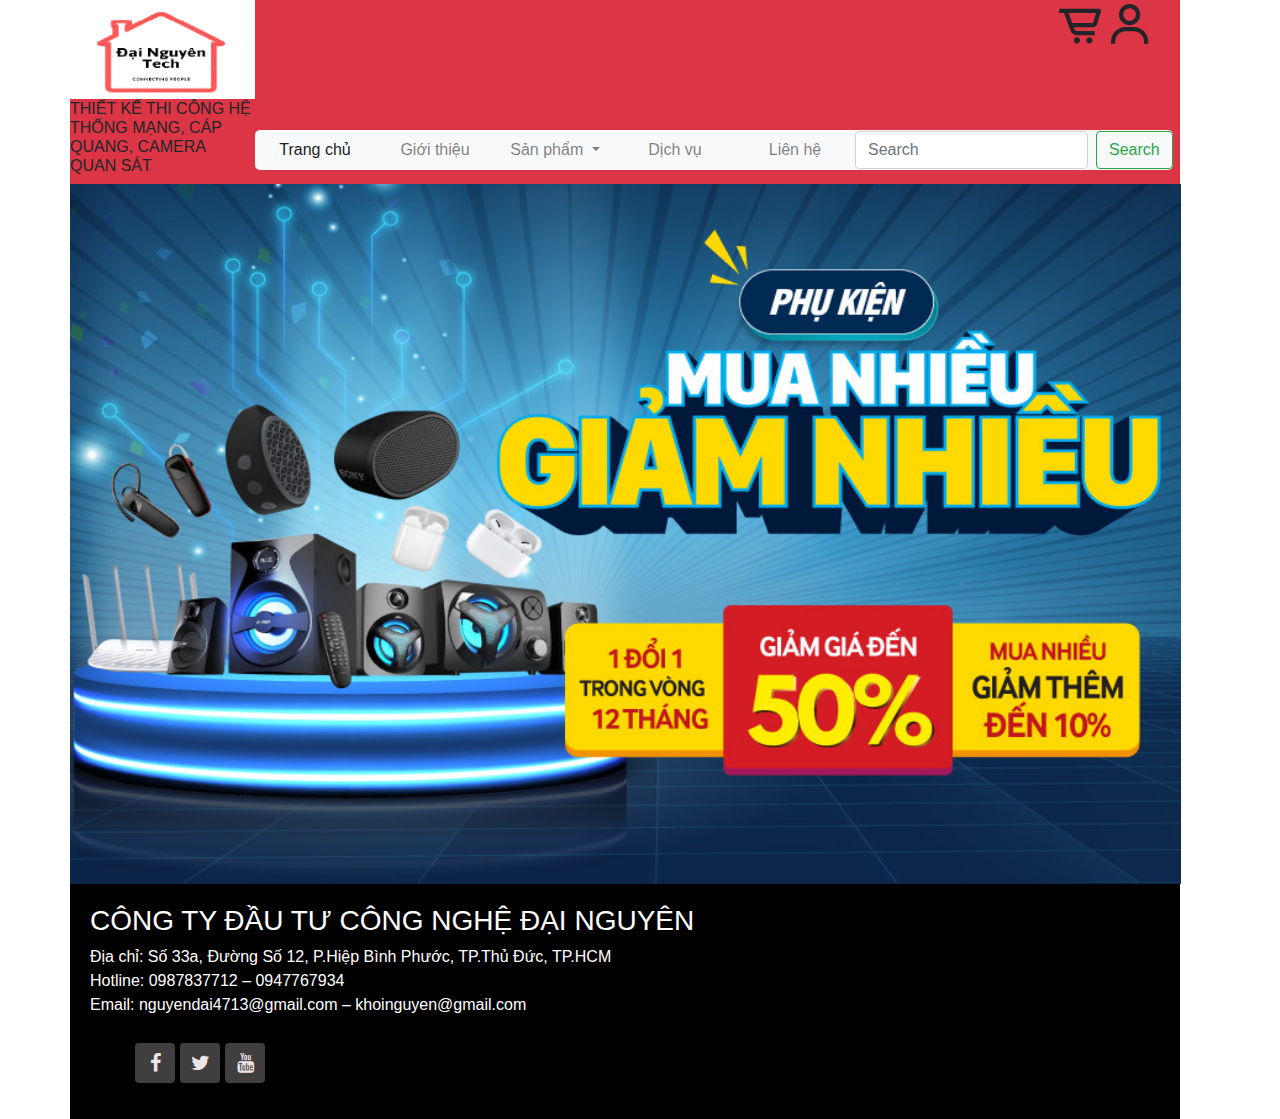
<file: index.html>
<!DOCTYPE html>
<html lang="en">

<head>
  <meta charset="UTF-8">
  <meta http-equiv="X-UA-Compatible" content="IE=edge">
  <meta name="viewport" content="width=device-width, initial-scale=1.0">
  <link rel="stylesheet" href="./css/bootstrap.min.css">
  <link rel="stylesheet" href="./css/base.css">

  <link rel="stylesheet" href="https://stackpath.bootstrapcdn.com/font-awesome/4.7.0/css/font-awesome.min.css">
  <link href='https://unpkg.com/boxicons@2.1.2/css/boxicons.min.css' rel='stylesheet'>
  <script src="./js/jquery-3.6.4.min.js"></script>
  <script src="./js/bootstrap.min.js"></script>
  <script>

  </script>
  <title>Home-Công ty công nghê Đại Nguyên</title>
</head>

<body>
  <div class="container bg-white">
    <div class="row col-md-12">
      <div class="col-md-2 bg-danger">
        <img style="width: 100%;" src="./img/logo.png" alt="">
        <h6>THIẾT KẾ THI CÔNG HỆ THỐNG MẠNG, CÁP QUANG, CAMERA QUAN SÁT</h6>
      </div>
      <div class="col-md-10 bg-danger">
        <div class="navbar_icon ">
          <i class="bx bx-cart-alt" id="cart-icon"></i>
          <i class='bx bx-user' id="user-icon"></i>
        </div>
        <!-- <div class="navbar_user">
                    <h1>Đăng Nhập</h1>
                    <div class="form">
                        <label>Email or Phone</label>
                        <input type="text">
                        <label>Password</label>
                        <input type="password">
                    </div>
                    <a href="#" class="user_btn btn">Đăng Nhập</a>
                    <div class="user-login">
                        <span>Đăng ký tài khoản</span>
                        <a href="login.html" >Tại Đây</a>
                    </div>
                </div> -->
        <nav class="navbar navbar-expand-lg navbar-light bg-light menu-top">
          <button class="navbar-toggler" type="button" data-toggle="collapse" data-target="#navbarSupportedContent"
            aria-controls="navbarSupportedContent" aria-expanded="false" aria-label="Toggle navigation">
            <span class="navbar-toggler-icon"></span>
          </button>

          <div class="collapse navbar-collapse" id="navbarSupportedContent">
            <ul class="navbar-nav mr-auto list-menu">
              <li class="nav-item active">
                <a class="nav-link" href="index.html">Trang chủ <span class="sr-only">(current)</span></a>
              </li>
              <li class="nav-item">
                <a class="nav-link" href="gioithieu.html">Giới thiệu</a>
              </li>
              <li class="nav-item dropdown">
                <a class="nav-link dropdown-toggle " href="#" id="navbarDropdown" role="button" data-toggle="dropdown"
                  aria-haspopup="true" aria-expanded="false">
                  Sản phẩm
                </a>
                <div class="dropdown-menu " aria-labelledby="navbarDropdown">
                  <a class="dropdown-item" href="#">Thiết bị mạng</a>
                  <ul>
                    <li class="dropp"><a class="dropdown-item " href="bodinhtuyen.html">Bộ định tuyến</a></li>
                    <li class="dropp"><a class="dropdown-item " href="swich.html">Switch mạng</a></li>
                    <li class="dropp"><a class="dropdown-item " href="bokichsong.html">Bộ kích sóng Wifi</a></li>
                  </ul>
                  <a class="dropdown-item" href="#">Router mạng</a>
                  <a class="dropdown-item" href="#">Máy chấm công</a>
                  <a class="dropdown-item" href="#">Camera quan sát</a>
                  <div class="dropdown-divider"></div>
                  <a class="dropdown-item" href="#">Một vài sản phẩm khác</a>
              <li class="nav-item">
                <a href="dichvu.html" class="nav-link">Dịch vụ</a>
              </li>
              <li class="nav-item">
                <a href="lienhe.html" class="nav-link">Liên hệ</a>
              </li>

            </ul>
            <form class="form-inline my-2 my-lg-0">
              <input class="form-control mr-sm-2" type="search" placeholder="Search" aria-label="Search">
              <button class="btn btn-outline-success my-2 my-sm-0" type="submit">Search</button>
            </form>
          </div>
        </nav>
      </div>
    </div>
    <div class="row col-md-12">
      <div class="content">
        <div class="slide">
          <img src="./img/slider1.png" class="mySlides">
          <img src="./img/slider2.png" class="mySlides">
          <img src="./img/slider3.png" class="mySlides">
        </div>
        <script>
          var myIndex = 0;
          carousel();
          function carousel() {
            var i;
            var x = document.getElementsByClassName("mySlides");
            for (i = 0; i < x.length; i++) {
              x[i].style.display = "none";
            }
            myIndex++;
            if (myIndex > x.length) { myIndex = 1 }
            x[myIndex - 1].style.display = "block";
            setTimeout(carousel, 2000); // Change image every 2 seconds
          }
        </script>
      </div>
      <div class="col-md-12" style="background-color: black; color: white;">
        <footer style="padding: 20px;">
          <h3>CÔNG TY ĐẦU TƯ CÔNG NGHỆ ĐẠI NGUYÊN</h3>
          <P>
            Địa chỉ: Số 33a, Đường Số 12, P.Hiệp Bình Phước, TP.Thủ Đức, TP.HCM
            <br>
            Hotline: 0987837712 – 0947767934
            <br>
            Email: nguyendai4713@gmail.com – khoinguyen@gmail.com
          </P>
          <ul class="social-icon">
            <li><a href="https://www.facebook.com"><i class="fa fa-facebook"></i></a></li>
            <li><a href="https://twitter.com"><i class="fa fa-twitter"></i></a></li>
            <li><a href="https://www.youtube.com"><i class="fa fa-youtube"></i></a></li>
          </ul>

        </footer>
      </div>

    </div>
  </div>
</body>

</html>
</file>
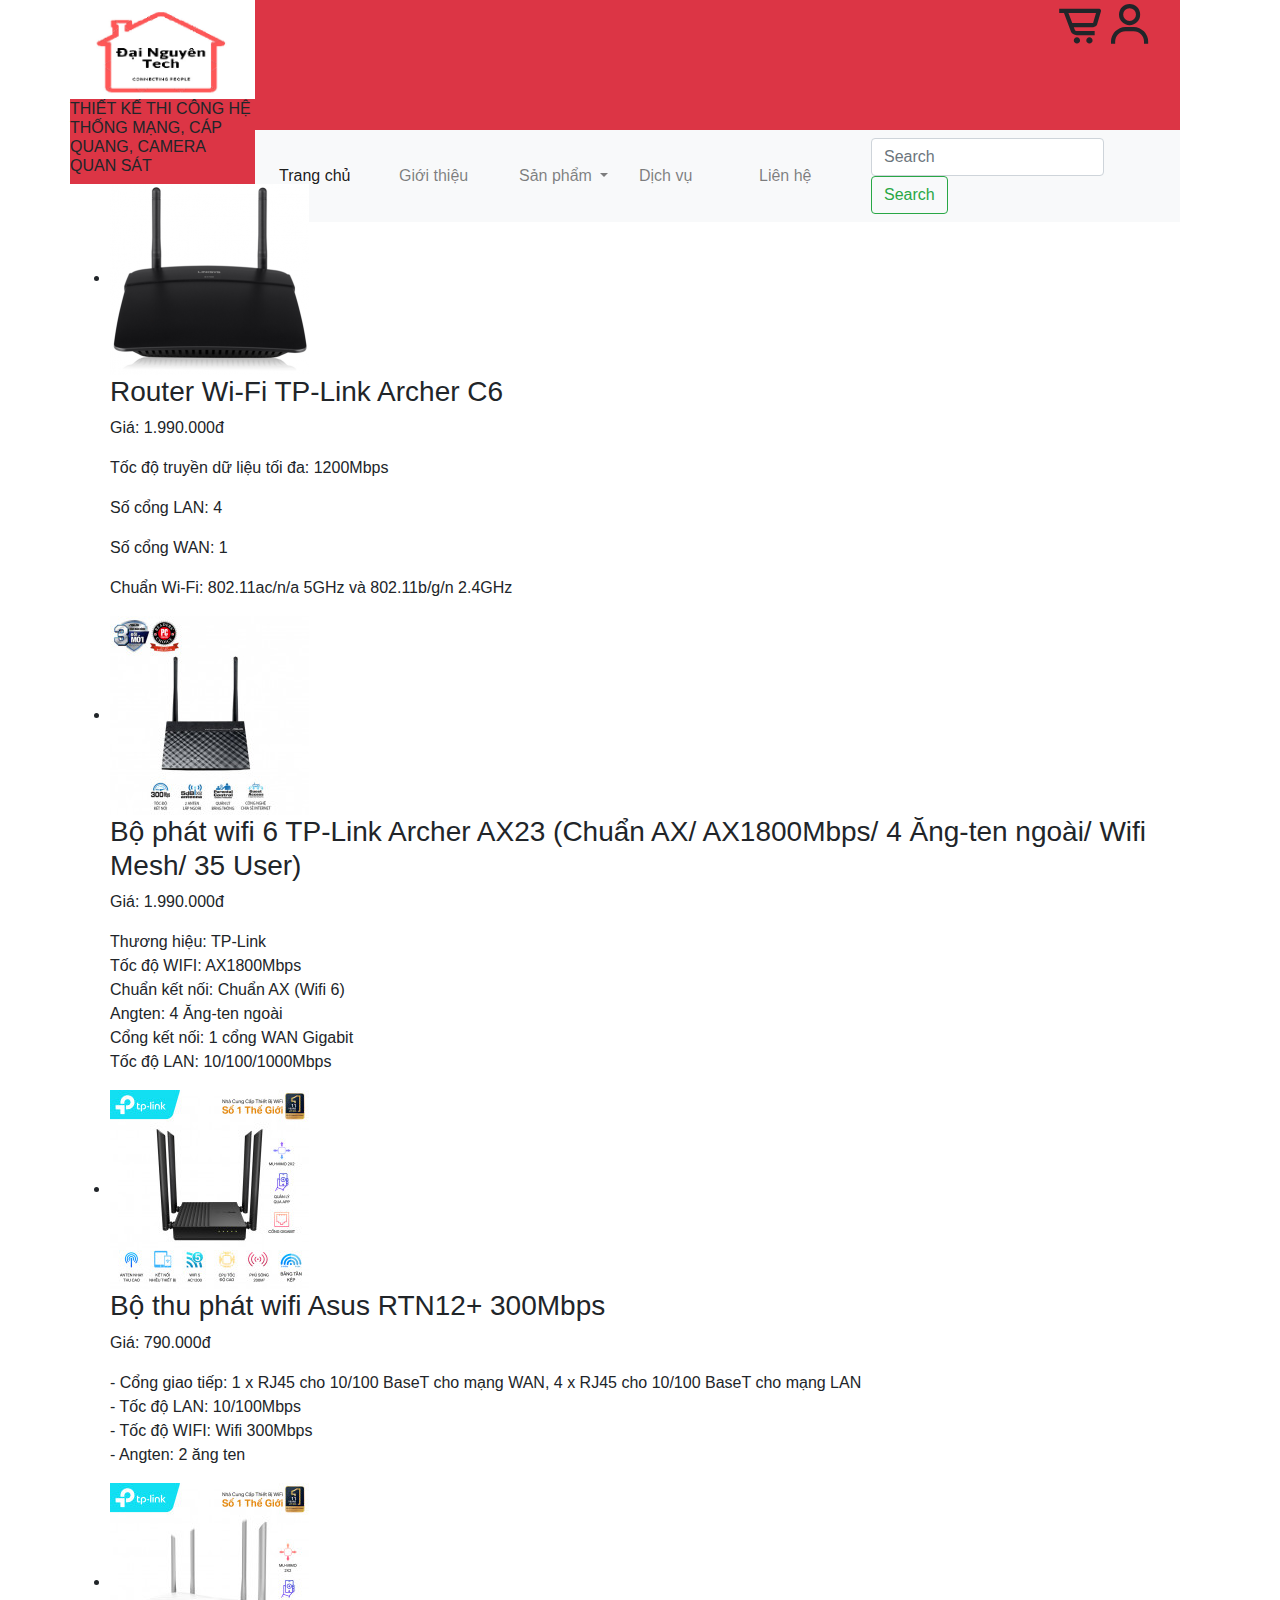
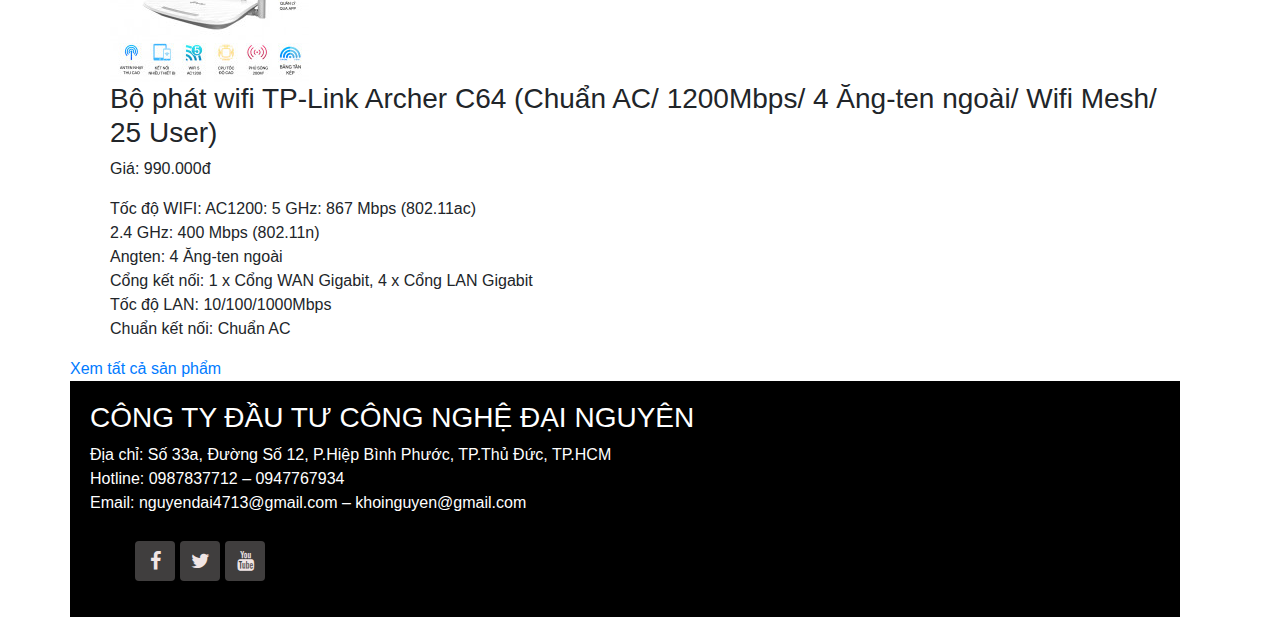
<file: bodinhtuyen.html>
<!DOCTYPE html>
<html lang="en">

<head>
    <meta charset="UTF-8">
    <meta http-equiv="X-UA-Compatible" content="IE=edge">
    <meta name="viewport" content="width=device-width, initial-scale=1.0">
    <link rel="stylesheet" href="./css/bootstrap.min.css">

    <link rel="stylesheet" href="https://stackpath.bootstrapcdn.com/font-awesome/4.7.0/css/font-awesome.min.css">
    <link href='https://unpkg.com/boxicons@2.1.2/css/boxicons.min.css' rel='stylesheet'>
    <script src="./js/jquery-3.6.4.min.js"></script>
    <script src="./js/bootstrap.min.js"></script>
    <link rel="stylesheet" href="./css/base.css">
    
    <script>

    </script>
    <title>Home-Công ty công nghê Đại Nguyên</title>
</head>

<body>
    <div class="container bg-white">
        <div class="row col-md-12">
            <div class="col-md-2 bg-danger">
                <img style="width: 100%;" src="./img/logo.png" alt="">
                <h6>THIẾT KẾ THI CÔNG HỆ THỐNG MẠNG, CÁP QUANG, CAMERA QUAN SÁT</h6>
            </div>
            <div class="col-md-10 bg-danger">
                <div class="navbar_icon ">
                    <i class="bx bx-cart-alt" id="cart-icon"></i>
                    <i class='bx bx-user' id="user-icon"></i>
                </div>
                <!-- <div class="navbar_user">
                    <h1>Đăng Nhập</h1>
                    <div class="form">
                        <label>Email or Phone</label>
                        <input type="text">
                        <label>Password</label>
                        <input type="password">
                    </div>
                    <a href="#" class="user_btn btn">Đăng Nhập</a>
                    <div class="user-login">
                        <span>Đăng ký tài khoản</span>
                        <a href=".login.html" >Tại Đây</a>
                    </div>
                </div> -->
                <nav class="navbar navbar-expand-lg navbar-light bg-light">


                    <button class="navbar-toggler" type="button" data-toggle="collapse"
                        data-target="#navbarSupportedContent" aria-controls="navbarSupportedContent"
                        aria-expanded="false" aria-label="Toggle navigation">
                        <span class="navbar-toggler-icon"></span>
                    </button>

                    <div class="collapse navbar-collapse" id="navbarSupportedContent">
                        <ul class="navbar-nav mr-auto">
                            <li class="nav-item active">
                                <a class="nav-link" href="index.html">Trang chủ <span
                                        class="sr-only">(current)</span></a>
                            </li>
                            <li class="nav-item">
                                <a class="nav-link" href="gioithieu.html">Giới thiệu</a>
                            </li>
                            <li class="nav-item dropdown">
                                <a class="nav-link dropdown-toggle " href="#" id="navbarDropdown" role="button"
                                    data-toggle="dropdown" aria-haspopup="true" aria-expanded="false">
                                    Sản phẩm
                                </a>
                                <div class="dropdown-menu " aria-labelledby="navbarDropdown">
                                    <a class="dropdown-item" href="#">Thiết bị mạng</a>
                                    <ul>
                                        <li><a class="dropdown-item" href="bodinhtuyen.html">Bộ định tuyến</a>
                                        </li>
                                        <li><a class="dropdown-item" href="swich.html">Switch mạng</a></li>
                                        <li><a class="dropdown-item" href="bokichsong.html">Bộ kích sóng Wifi</a>
                                        </li>
                                    </ul>
                                    <a class="dropdown-item" href="#">Router mạng</a>
                                    <a class="dropdown-item" href="#">Máy chấm công</a>
                                    <a class="dropdown-item" href="#">Camera quan sát</a>
                                    <div class="dropdown-divider"></div>
                                    <a class="dropdown-item" href="#">Một vài sản phẩm khác</a>
                            <li class="nav-item">
                                <a href="dichvu.html" class="nav-link">Dịch vụ</a>
                            </li>
                            <li class="nav-item">
                                <a href="lienhe.html" class="nav-link">Liên hệ</a>
                            </li>

                        </ul>
                        <form class="form-inline my-2 my-lg-0">
                            <input class="form-control mr-sm-2" type="search" placeholder="Search" aria-label="Search">
                            <button class="btn btn-outline-success my-2 my-sm-0" type="submit">Search</button>
                        </form>
                    </div>
                </nav>
            </div>
        </div>
        <div class="row col-md-12">
            <div class="content">
                <ul>
                    <li>
                       
                            <img src="./img/bodinhtuyen1.jpg" alt="Router">
                            <h3>Router Wi-Fi TP-Link Archer C6</h3>
                            <p>Giá: 1.990.000đ</p>
                            <p>Tốc độ truyền dữ liệu tối đa: 1200Mbps</p>
                            <p>Số cổng LAN: 4</p>
                            <p>Số cổng WAN: 1</p>
                            <p>Chuẩn Wi-Fi: 802.11ac/n/a 5GHz và 802.11b/g/n 2.4GHz</p>
                        
                    </li>
                    <li>
                       
                            <img src="./img/bodinhtuyen2.jpg" alt="Switch">
                            <h3>Bộ phát wifi 6 TP-Link Archer AX23 (Chuẩn AX/ AX1800Mbps/ 4 Ăng-ten ngoài/ Wifi Mesh/ 35
                                User)</h3>
                            <p>Giá: 1.990.000đ</p>
                            <p>
                                Thương hiệu: TP-Link <br>
                                Tốc độ WIFI: AX1800Mbps <br>
                                Chuẩn kết nối: Chuẩn AX (Wifi 6) <br>
                                Angten: 4 Ăng-ten ngoài <br>
                                Cổng kết nối: 1 cổng WAN Gigabit <br>
                                Tốc độ LAN: 10/100/1000Mbps <br>
                            </p>
                        
                    </li>
                    <li>
                       
                            <img src="./img/bodinhtuyen3.jpg" alt="Access point">
                            <h3>Bộ thu phát wifi Asus RTN12+ 300Mbps</h3>
                            <p>Giá: 790.000đ</p>
                            <p>
                                - Cổng giao tiếp: 1 x RJ45 cho 10/100 BaseT cho mạng WAN, 4 x RJ45 cho 10/100 BaseT cho
                                mạng LAN <br>
                                - Tốc độ LAN: 10/100Mbps <br>
                                - Tốc độ WIFI: Wifi 300Mbps <br>
                                - Angten: 2 ăng ten <br>
                            </p>
                        
                    </li>
                    <li>
                       
                            <img src="./img/bodinhtuyen4.jpg" alt="Switch">
                            <h3>Bộ phát wifi TP-Link Archer C64 (Chuẩn AC/ 1200Mbps/ 4 Ăng-ten ngoài/ Wifi Mesh/ 25
                                User)</h3>
                            <p>Giá: 990.000đ</p>
                            <p>
                                Tốc độ WIFI: AC1200: 5 GHz: 867 Mbps (802.11ac)<br>
                                2.4 GHz: 400 Mbps (802.11n)<br>
                                Angten: 4 Ăng-ten ngoài<br>
                                Cổng kết nối: 1 x Cổng WAN Gigabit, 4 x Cổng LAN Gigabit<br>
                                Tốc độ LAN: 10/100/1000Mbps<br>
                                Chuẩn kết nối: Chuẩn AC<br>
                            </p>
                        
                    </li>
                </ul>
                <a href="">Xem tất cả sản phẩm</a>





            </div>
            <div class="col-md-12" style="background-color: black; color: white;">
                <footer style="padding: 20px;">
                    <h3>CÔNG TY ĐẦU TƯ CÔNG NGHỆ ĐẠI NGUYÊN</h3>
                    <P>
                        Địa chỉ: Số 33a, Đường Số 12, P.Hiệp Bình Phước, TP.Thủ Đức, TP.HCM
                        <br>
                        Hotline: 0987837712 – 0947767934
                        <br>
                        Email: nguyendai4713@gmail.com – khoinguyen@gmail.com
                    </P>
                    <ul class="social-icon">
                        <li><a href="https://www.facebook.com"><i class="fa fa-facebook"></i></a></li>
                        <li><a href="https://twitter.com"><i class="fa fa-twitter"></i></a></li>
                        <li><a href="https://www.youtube.com"><i class="fa fa-youtube"></i></a></li>
                    </ul>

                </footer>
            </div>

        </div>
    </div>
</body>

</html>
</file>
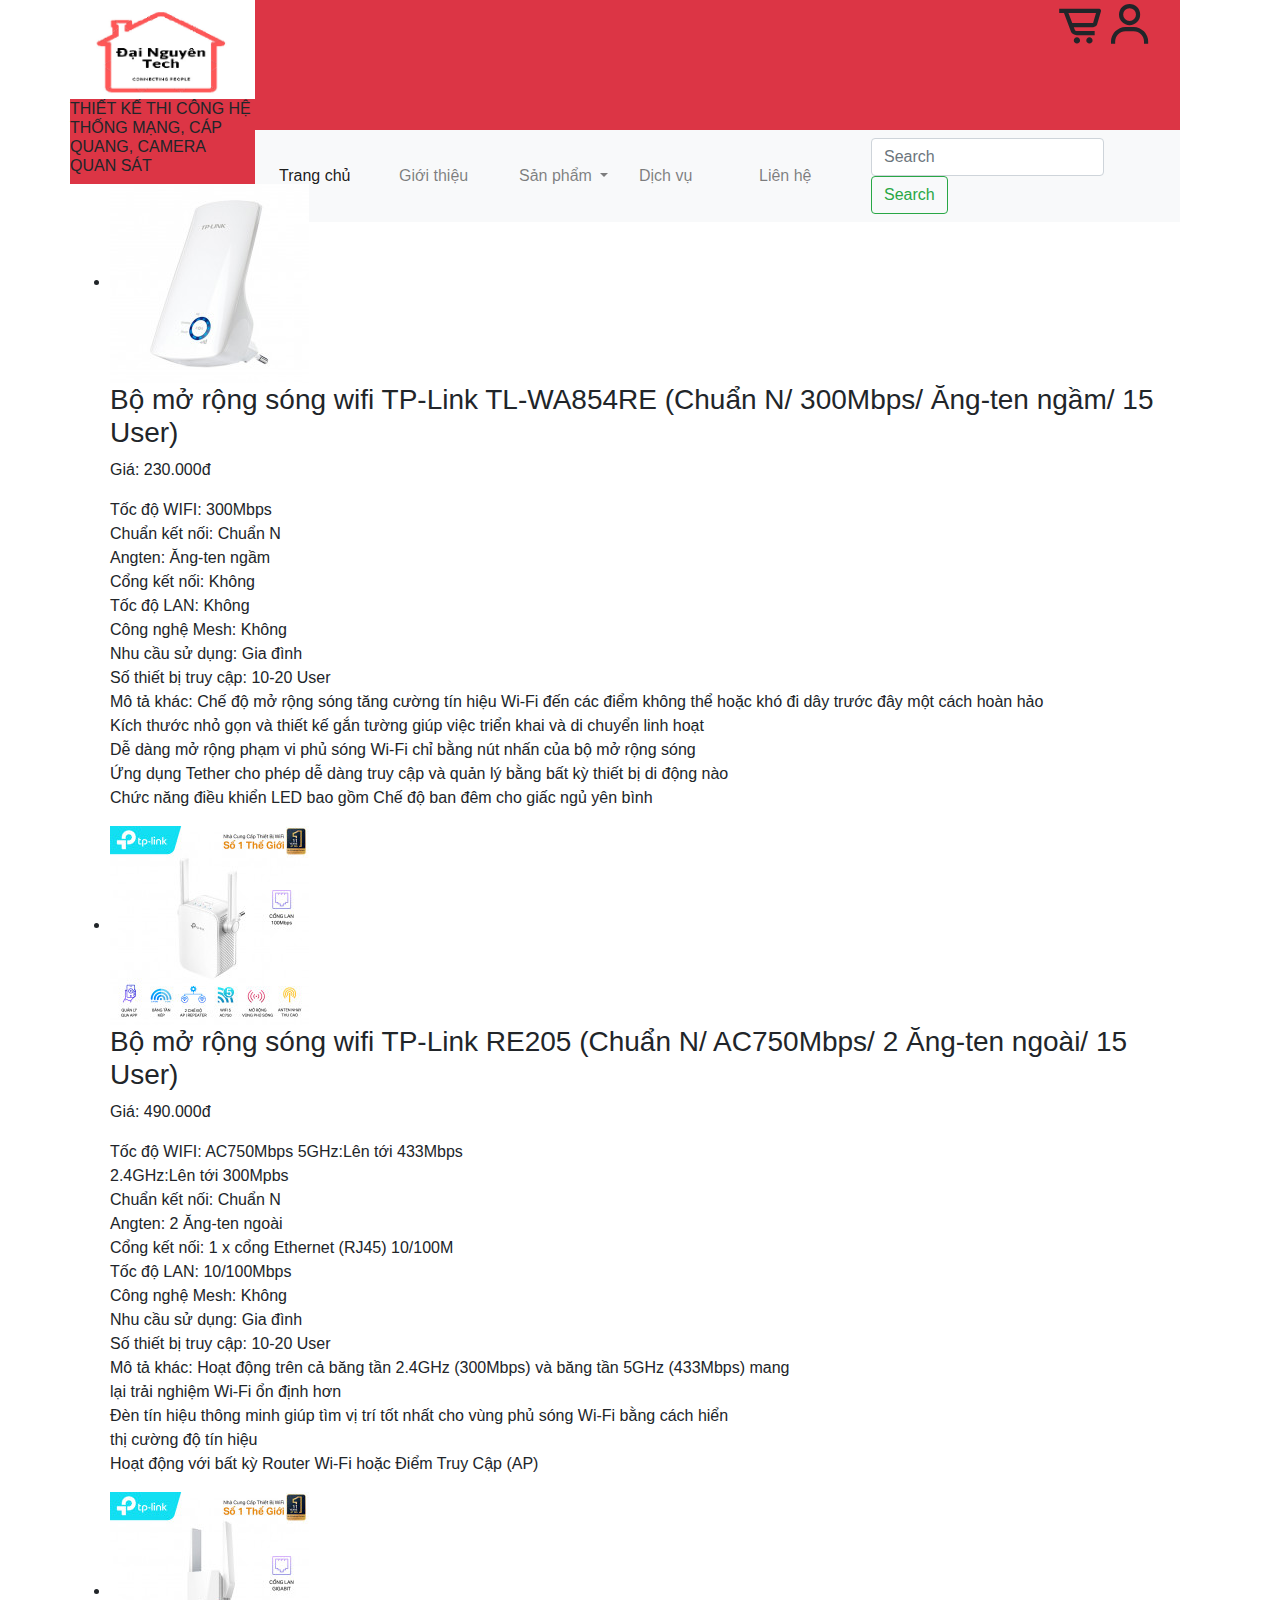
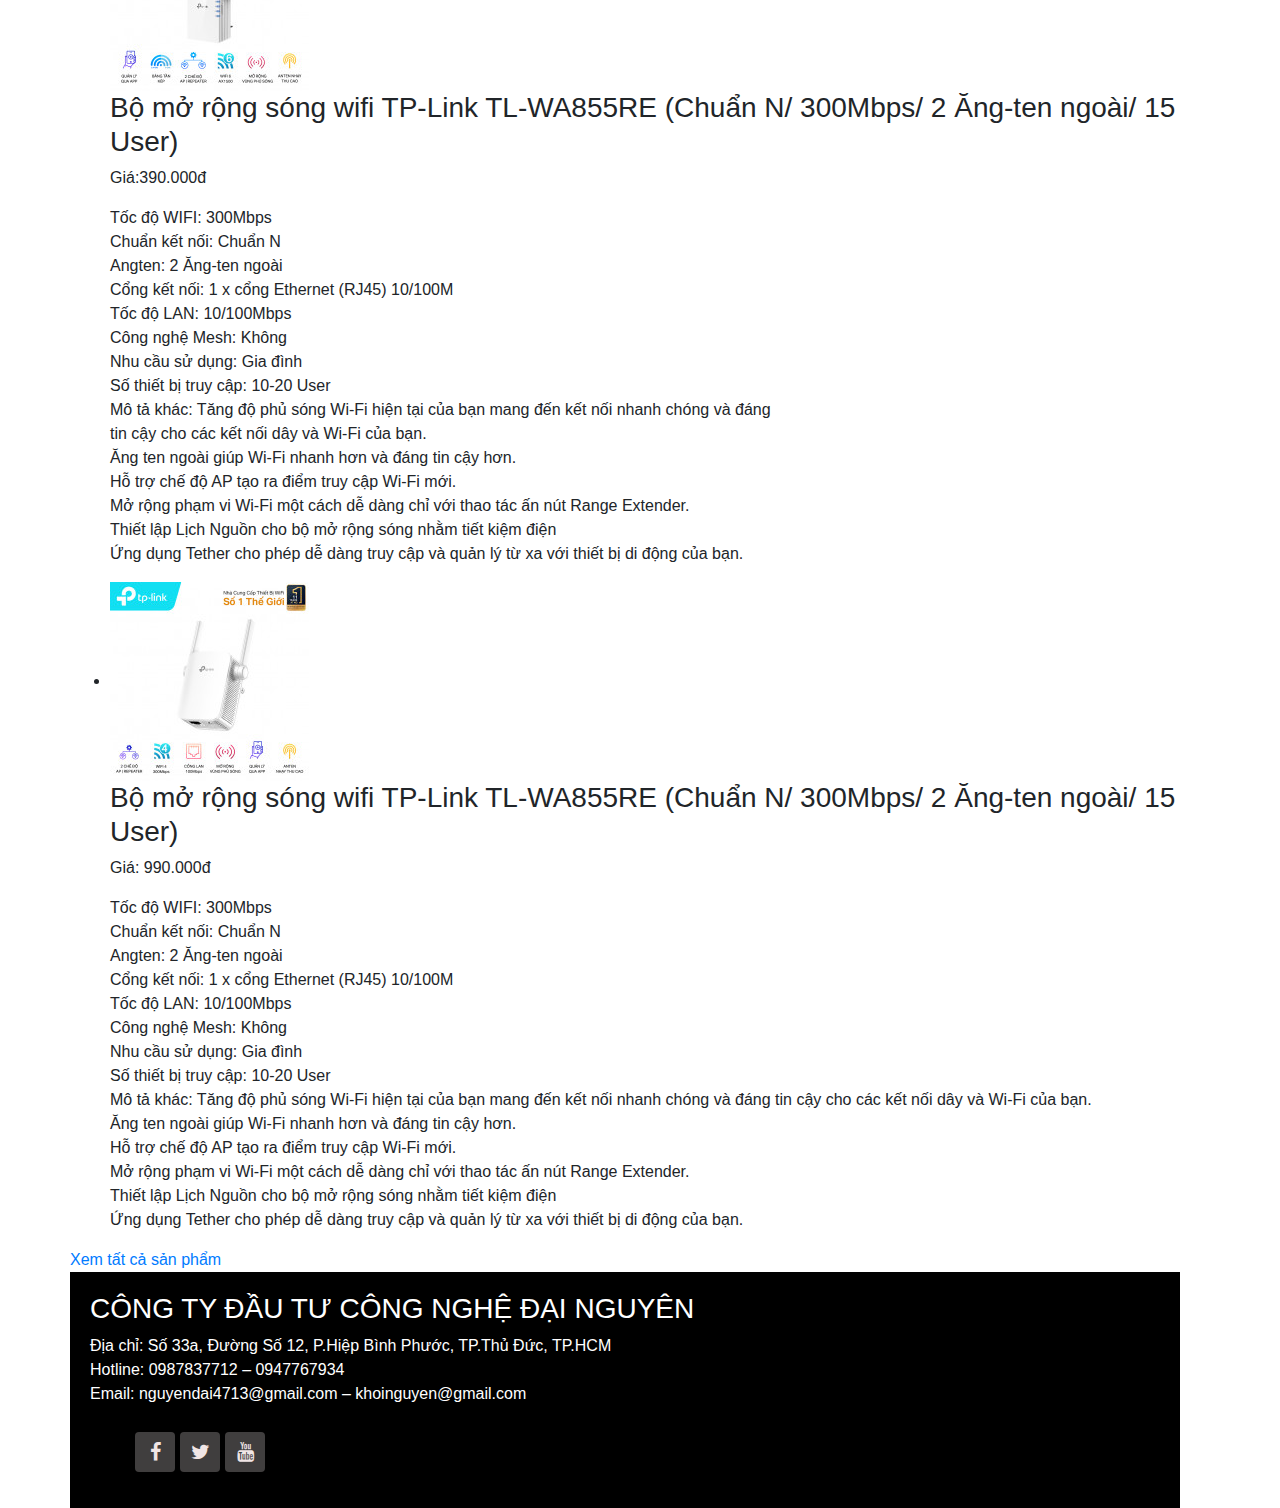
<file: bokichsong.html>
<!DOCTYPE html>
<html lang="en">

<head>
    <meta charset="UTF-8">
    <meta http-equiv="X-UA-Compatible" content="IE=edge">
    <meta name="viewport" content="width=device-width, initial-scale=1.0">
    <link rel="stylesheet" href="./css/bootstrap.min.css">

    <link rel="stylesheet" href="https://stackpath.bootstrapcdn.com/font-awesome/4.7.0/css/font-awesome.min.css">
    <link href='https://unpkg.com/boxicons@2.1.2/css/boxicons.min.css' rel='stylesheet'>
    <script src="./js/jquery-3.6.4.min.js"></script>
    <script src="./js/bootstrap.min.js"></script>
    <link rel="stylesheet" href="./css/base.css">
    
    <script>

    </script>
    <title>Home-Công ty công nghê Đại Nguyên</title>
</head>

<body>
    <div class="container bg-white">
        <div class="row col-md-12">
            <div class="col-md-2 bg-danger">
                <img style="width: 100%;" src="./img/logo.png" alt="">
                <h6>THIẾT KẾ THI CÔNG HỆ THỐNG MẠNG, CÁP QUANG, CAMERA QUAN SÁT</h6>
            </div>
            <div class="col-md-10 bg-danger">
                <div class="navbar_icon ">
                    <i class="bx bx-cart-alt" id="cart-icon"></i>
                    <i class='bx bx-user' id="user-icon"></i>
                </div>
                <!-- <div class="navbar_user">
                    <h1>Đăng Nhập</h1>
                    <div class="form">
                        <label>Email or Phone</label>
                        <input type="text">
                        <label>Password</label>
                        <input type="password">
                    </div>
                    <a href="#" class="user_btn btn">Đăng Nhập</a>
                    <div class="user-login">
                        <span>Đăng ký tài khoản</span>
                        <a href="login.html" >Tại Đây</a>
                    </div>
                </div> -->
                <nav class="navbar navbar-expand-lg navbar-light bg-light">


                    <button class="navbar-toggler" type="button" data-toggle="collapse"
                        data-target="#navbarSupportedContent" aria-controls="navbarSupportedContent"
                        aria-expanded="false" aria-label="Toggle navigation">
                        <span class="navbar-toggler-icon"></span>
                    </button>

                    <div class="collapse navbar-collapse" id="navbarSupportedContent">
                        <ul class="navbar-nav mr-auto">
                            <li class="nav-item active">
                                <a class="nav-link" href="index.html">Trang chủ <span
                                        class="sr-only">(current)</span></a>
                            </li>
                            <li class="nav-item">
                                <a class="nav-link" href="gioithieu.html">Giới thiệu</a>
                            </li>
                            <li class="nav-item dropdown">
                                <a class="nav-link dropdown-toggle " href="#" id="navbarDropdown" role="button"
                                    data-toggle="dropdown" aria-haspopup="true" aria-expanded="false">
                                    Sản phẩm
                                </a>
                                <div class="dropdown-menu " aria-labelledby="navbarDropdown">
                                    <a class="dropdown-item" href="#">Thiết bị mạng</a>
                                    <ul>
                                        <li><a class="dropdown-item" href="bodinhtuyen.html">Bộ định tuyến</a>
                                        </li>
                                        <li><a class="dropdown-item" href="swich.html">Switch mạng</a></li>
                                        <li><a class="dropdown-item" href="bokichsong.html">Bộ kích sóng Wifi</a>
                                        </li>
                                    </ul>
                                    <a class="dropdown-item" href="#">Router mạng</a>
                                    <a class="dropdown-item" href="#">Máy chấm công</a>
                                    <a class="dropdown-item" href="#">Camera quan sát</a>
                                    <div class="dropdown-divider"></div>
                                    <a class="dropdown-item" href="#">Một vài sản phẩm khác</a>
                            <li class="nav-item">
                                <a href="dichvu.html" class="nav-link">Dịch vụ</a>
                            </li>
                            <li class="nav-item">
                                <a href="lienhe.html" class="nav-link">Liên hệ</a>
                            </li>

                        </ul>
                        <form class="form-inline my-2 my-lg-0">
                            <input class="form-control mr-sm-2" type="search" placeholder="Search" aria-label="Search">
                            <button class="btn btn-outline-success my-2 my-sm-0" type="submit">Search</button>
                        </form>
                    </div>
                </nav>
            </div>
        </div>
        <div class="row col-md-12">
            <div class="content">
                <ul>
                    <li>
                        
                            <img src="./img/bokichsong1.jpg" alt="Router">
                            <h3>Bộ mở rộng sóng wifi TP-Link TL-WA854RE (Chuẩn N/ 300Mbps/ Ăng-ten ngầm/ 15 User)</h3>
                            <p>Giá: 230.000đ</p>
                            <p>
                                Tốc độ WIFI: 300Mbps <br>
                                Chuẩn kết nối: Chuẩn N <br>
                                Angten: Ăng-ten ngầm <br>
                                Cổng kết nối: Không <br>
                                Tốc độ LAN: Không <br>
                                Công nghệ Mesh: Không <br>
                                Nhu cầu sử dụng: Gia đình <br>
                                Số thiết bị truy cập: 10-20 User <br>
                                Mô tả khác: Chế độ mở rộng sóng tăng cường tín hiệu Wi-Fi đến các điểm không thể hoặc
                                khó đi dây trước đây một cách hoàn hảo <br>
                                Kích thước nhỏ gọn và thiết kế gắn tường giúp việc triển khai và di chuyển linh hoạt
                                <br>
                                Dễ dàng mở rộng phạm vi phủ sóng Wi-Fi chỉ bằng nút nhấn của bộ mở rộng sóng <br>
                                Ứng dụng Tether cho phép dễ dàng truy cập và quản lý bằng bất kỳ thiết bị di động nào
                                <br>
                                Chức năng điều khiển LED bao gồm Chế độ ban đêm cho giấc ngủ yên bình <br>
                            </p>
                        
                    </li>
                    <li>
                        
                            <img src="./img/bokichsong2.jpg" alt="Router">
                            <h3>Bộ mở rộng sóng wifi TP-Link RE205 (Chuẩn N/ AC750Mbps/ 2 Ăng-ten ngoài/ 15 User)</h3>
                            <p>Giá: 490.000đ</p>
                            <p>
                                Tốc độ WIFI: AC750Mbps 5GHz:Lên tới 433Mbps <br>
                                2.4GHz:Lên tới 300Mpbs <br>
                                Chuẩn kết nối: Chuẩn N <br>
                                Angten: 2 Ăng-ten ngoài <br>
                                Cổng kết nối: 1 x cổng Ethernet (RJ45) 10/100M <br>
                                Tốc độ LAN: 10/100Mbps <br>
                                Công nghệ Mesh: Không <br>
                                Nhu cầu sử dụng: Gia đình<br>
                                Số thiết bị truy cập: 10-20 User <br>
                                Mô tả khác: Hoạt động trên cả băng tần 2.4GHz (300Mbps) và băng tần 5GHz (433Mbps) mang
                                <br>
                                lại trải nghiệm Wi-Fi ổn định hơn <br>
                                Đèn tín hiệu thông minh giúp tìm vị trí tốt nhất cho vùng phủ sóng Wi-Fi bằng cách
                                hiển<br>
                                thị cường độ tín hiệu<br>
                                Hoạt động với bất kỳ Router Wi-Fi hoặc Điểm Truy Cập (AP)<br>
                            </p>
                        
                    </li>
                    <li>
                        
                            <img src="./img/bokichsong3.jpg" alt="Router">
                            <h3>Bộ mở rộng sóng wifi TP-Link TL-WA855RE (Chuẩn N/ 300Mbps/ 2 Ăng-ten ngoài/ 15 User)
                            </h3>
                            <p>Giá:390.000đ</p>
                            <p>
                                Tốc độ WIFI: 300Mbps 
                                <br>Chuẩn kết nối: Chuẩn N
                                <br>Angten: 2 Ăng-ten ngoài
                                <br>Cổng kết nối: 1 x cổng Ethernet (RJ45) 10/100M
                                <br>Tốc độ LAN: 10/100Mbps
                                <br>Công nghệ Mesh: Không
                                <br>Nhu cầu sử dụng: Gia đình
                                <br>Số thiết bị truy cập: 10-20 User
                                <br>Mô tả khác: Tăng độ phủ sóng Wi-Fi hiện tại của bạn mang đến kết nối nhanh chóng và đáng
                                <br>tin cậy cho các kết nối dây và Wi-Fi của bạn.
                                <br>Ăng ten ngoài giúp Wi-Fi nhanh hơn và đáng tin cậy hơn.
                                <br>Hỗ trợ chế độ AP tạo ra điểm truy cập Wi-Fi mới.
                                <br>Mở rộng phạm vi Wi-Fi một cách dễ dàng chỉ với thao tác ấn nút Range Extender.
                                <br>Thiết lập Lịch Nguồn cho bộ mở rộng sóng nhằm tiết kiệm điện
                                <br>Ứng dụng Tether cho phép dễ dàng truy cập và quản lý từ xa với thiết bị di động của bạn.
                            </p>
                        
                    </li>
                    <li>
                        
                            <img src="./img/bokichsong4.jpg" alt="Router">
                            <h3>Bộ mở rộng sóng wifi TP-Link TL-WA855RE (Chuẩn N/ 300Mbps/ 2 Ăng-ten ngoài/ 15 User)</h3>
                            <p>Giá: 990.000đ</p>
                            <p>
                                Tốc độ WIFI: 300Mbps
                                <br>Chuẩn kết nối: Chuẩn N
                                <br>Angten: 2 Ăng-ten ngoài
                                <br>Cổng kết nối: 1 x cổng Ethernet (RJ45) 10/100M
                                <br>Tốc độ LAN: 10/100Mbps
                                <br>Công nghệ Mesh: Không
                                <br>Nhu cầu sử dụng: Gia đình
                                <br>Số thiết bị truy cập: 10-20 User
                                <br>Mô tả khác: Tăng độ phủ sóng Wi-Fi hiện tại của bạn mang đến kết nối nhanh chóng và đáng tin cậy cho các kết nối dây và Wi-Fi của bạn.
                                <br>Ăng ten ngoài giúp Wi-Fi nhanh hơn và đáng tin cậy hơn.
                                <br>Hỗ trợ chế độ AP tạo ra điểm truy cập Wi-Fi mới.
                                <br>Mở rộng phạm vi Wi-Fi một cách dễ dàng chỉ với thao tác ấn nút Range Extender.
                                <br>Thiết lập Lịch Nguồn cho bộ mở rộng sóng nhằm tiết kiệm điện
                                <br>Ứng dụng Tether cho phép dễ dàng truy cập và quản lý từ xa với thiết bị di động của bạn.
                            </p>
                        
                    </li>
                </ul>
                <a href="">Xem tất cả sản phẩm</a>


            </div>
            <div class="col-md-12" style="background-color: black; color: white;">
                <footer style="padding: 20px;">
                    <h3>CÔNG TY ĐẦU TƯ CÔNG NGHỆ ĐẠI NGUYÊN</h3>
                    <P>
                        Địa chỉ: Số 33a, Đường Số 12, P.Hiệp Bình Phước, TP.Thủ Đức, TP.HCM
                        <br>
                        Hotline: 0987837712 – 0947767934
                        <br>
                        Email: nguyendai4713@gmail.com – khoinguyen@gmail.com
                    </P>
                    <ul class="social-icon">
                        <li><a href="https://www.facebook.com"><i class="fa fa-facebook"></i></a></li>
                        <li><a href="https://twitter.com"><i class="fa fa-twitter"></i></a></li>
                        <li><a href="https://www.youtube.com"><i class="fa fa-youtube"></i></a></li>
                    </ul>

                </footer>
            </div>

        </div>
    </div>
</body>

</html>
</file>
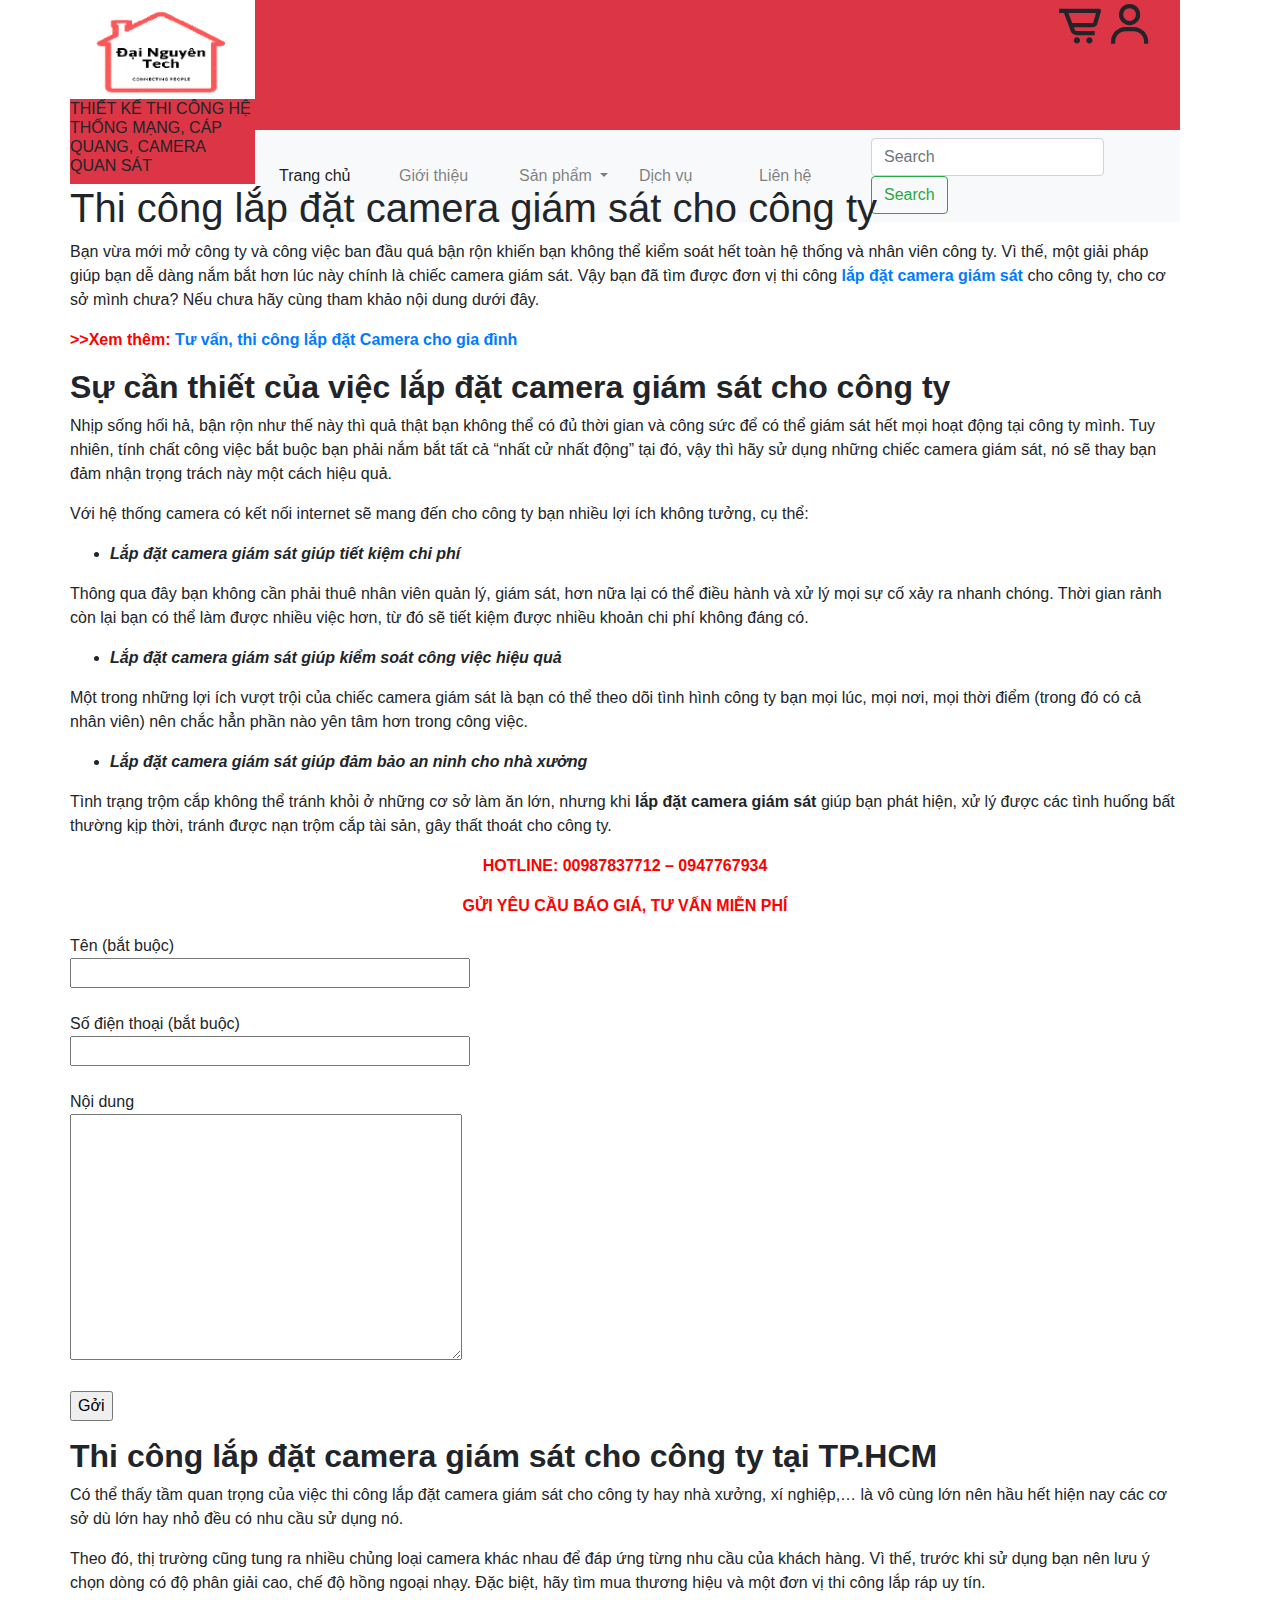
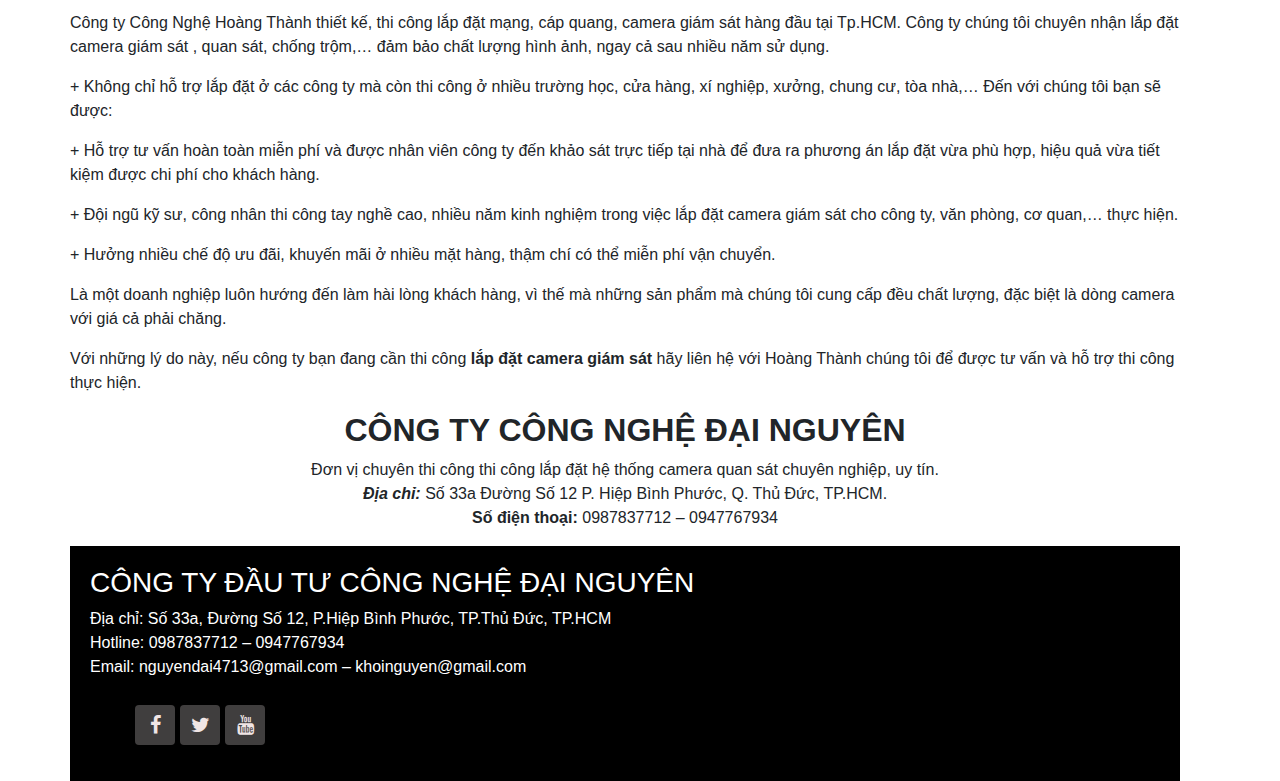
<file: dichvu.html>
<!DOCTYPE html>
<html lang="en">

<head>
    <meta charset="UTF-8">
    <meta http-equiv="X-UA-Compatible" content="IE=edge">
    <meta name="viewport" content="width=device-width, initial-scale=1.0">
    <link rel="stylesheet" href="./css/bootstrap.min.css">

    <link rel="stylesheet" href="https://stackpath.bootstrapcdn.com/font-awesome/4.7.0/css/font-awesome.min.css">
    <link href='https://unpkg.com/boxicons@2.1.2/css/boxicons.min.css' rel='stylesheet'>
    <script src="./js/jquery-3.6.4.min.js"></script>
    <script src="./js/bootstrap.min.js"></script>
    <link rel="stylesheet" href="./css/base.css">
    
    <script>

    </script>
    <title>Dịch vụ-Công ty công nghê Đại Nguyên</title>
</head>

<body>
    <div class="container bg-white">
        <div class="row col-md-12">
            <div class="col-md-2 bg-danger">
                <img style="width: 100%;" src="./img/logo.png" alt="">
                <h6>THIẾT KẾ THI CÔNG HỆ THỐNG MẠNG, CÁP QUANG, CAMERA QUAN SÁT</h6>
            </div>
            <div class="col-md-10 bg-danger">
                <div class="navbar_icon ">
                    <i class="bx bx-cart-alt" id="cart-icon"></i>
                    <i class='bx bx-user' id="user-icon"></i>
                </div>
                <!-- <div class="navbar_user">
                    <h1>Đăng Nhập</h1>
                    <div class="form">
                        <label>Email or Phone</label>
                        <input type="text">
                        <label>Password</label>
                        <input type="password">
                    </div>
                    <a href="#" class="user_btn btn">Đăng Nhập</a>
                    <div class="user-login">
                        <span>Đăng ký tài khoản</span>
                        <a href="login.html" >Tại Đây</a>
                    </div>
                </div> -->
                <nav class="navbar navbar-expand-lg navbar-light bg-light">


                    <button class="navbar-toggler" type="button" data-toggle="collapse"
                        data-target="#navbarSupportedContent" aria-controls="navbarSupportedContent"
                        aria-expanded="false" aria-label="Toggle navigation">
                        <span class="navbar-toggler-icon"></span>
                    </button>

                    <div class="collapse navbar-collapse" id="navbarSupportedContent">
                        <ul class="navbar-nav mr-auto">
                            <li class="nav-item active">
                                <a class="nav-link" href="index.html">Trang chủ <span
                                        class="sr-only">(current)</span></a>
                            </li>
                            <li class="nav-item">
                                <a class="nav-link" href="gioithieu.html">Giới thiệu</a>
                            </li>
                            <li class="nav-item dropdown">
                                <a class="nav-link dropdown-toggle " href="#" id="navbarDropdown" role="button"
                                    data-toggle="dropdown" aria-haspopup="true" aria-expanded="false">
                                    Sản phẩm
                                </a>
                                <div class="dropdown-menu " aria-labelledby="navbarDropdown">
                                    <a class="dropdown-item" href="#">Thiết bị mạng</a>
                                    <ul>
                                        <li><a class="dropdown-item" href="bodinhtuyen.html">Bộ định tuyến</a></li>
                                        <li><a class="dropdown-item" href="swich.html">Switch mạng</a></li>
                                        <li><a class="dropdown-item" href="bokichsong.html">Bộ kích sóng Wifi</a></li>
                                    </ul>
                                    <a class="dropdown-item" href="#">Router mạng</a>
                                    <a class="dropdown-item" href="#">Máy chấm công</a>
                                    <a class="dropdown-item" href="#">Camera quan sát</a>
                                    <div class="dropdown-divider"></div>
                                    <a class="dropdown-item" href="#">Một vài sản phẩm khác</a>
                            <li class="nav-item">
                                <a href="dichvu.html" class="nav-link">Dịch vụ</a>
                            </li>
                            <li class="nav-item">
                                <a href="lienhe.html" class="nav-link">Liên hệ</a>
                            </li>

                        </ul>
                        <form class="form-inline my-2 my-lg-0">
                            <input class="form-control mr-sm-2" type="search" placeholder="Search" aria-label="Search">
                            <button class="btn btn-outline-success my-2 my-sm-0" type="submit">Search</button>
                        </form>
                    </div>
                </nav>
            </div>
        </div>
        <div class="row col-md-12">
            <div class="content">
                <main id="main" class="site-main">
                    <article id="post-758" class="blog-no-image post-758 page type-page status-publish hentry">
                        <!--post thumbnal options-->
                        <header class="entry-header">
                            <h1 class="entry-title">Thi công lắp đặt camera giám sát cho công ty</h1>
                        </header>
                        <!-- .entry-header -->
                        <div class="entry-content clearfix">
                            <p>
                                Bạn vừa mới mở công ty và công việc ban đầu quá bận rộn khiến bạn không thể kiểm soát
                                hết toàn hệ thống và nhân viên công ty. Vì thế, một giải pháp giúp bạn dễ dàng nắm bắt
                                hơn lúc này chính là chiếc camera giám sát. Vậy bạn đã tìm được đơn vị thi công
                                <a href="index.html">
                                    <strong>lắp đặt camera giám sát</strong>
                                </a>
                                cho công ty, cho cơ sở mình chưa? Nếu chưa hãy cùng tham khảo nội dung dưới đây.
                            </p>
                            <p>
                                <strong>
                                    <span style="color: #ff0000;">&gt;&gt;Xem thêm:</span>
                                </strong>
                                <strong>
                                    <a href="index.html">Tư vấn, thi công lắp đặt
                                        Camera cho gia đình</a>
                                </strong>
                            </p>
                            <h2>
                                <strong>Sự cần thiết của việc lắp đặt camera giám sát cho công ty</strong>
                            </h2>
                            <p>Nhịp sống hối hả, bận rộn như thế này thì quả thật bạn không thể có đủ thời gian và công
                                sức để có thể giám sát hết mọi hoạt động tại công ty mình. Tuy nhiên, tính chất công
                                việc bắt buộc bạn phải nắm bắt tất cả “nhất cử nhất động” tại đó, vậy thì hãy sử dụng
                                những chiếc camera giám sát, nó sẽ thay bạn đảm nhận trọng trách này một cách hiệu quả.
                            </p>
                            <p>Với hệ thống camera có kết nối internet sẽ mang đến cho công ty bạn nhiều lợi ích không
                                tưởng, cụ thể:</p>
                            <ul>
                                <li>
                                    <strong>
                                        <em>Lắp đặt camera giám sát giúp tiết kiệm chi phí</em>
                                    </strong>
                                </li>
                            </ul>
                            <p>Thông qua đây bạn không cần phải thuê nhân viên quản lý, giám sát, hơn nữa lại có thể
                                điều hành và xử lý mọi sự cố xảy ra nhanh chóng. Thời gian rảnh còn lại bạn có thể làm
                                được nhiều việc hơn, từ đó sẽ tiết kiệm được nhiều khoản chi phí không đáng có.</p>
                            <ul>
                                <li>
                                    <strong>
                                        <em>Lắp đặt camera giám sát giúp kiểm soát công việc hiệu quả</em>
                                    </strong>
                                </li>
                            </ul>
                            <p>Một trong những lợi ích vượt trội của chiếc camera giám sát là bạn có thể theo dõi tình
                                hình công ty bạn mọi lúc, mọi nơi, mọi thời điểm (trong đó có cả nhân viên) nên chắc hẳn
                                phần nào yên tâm hơn trong công việc.</p>
                            <ul>
                                <li>
                                    <strong>
                                        <em>Lắp đặt camera giám sát giúp đảm bảo an ninh cho nhà xưởng</em>
                                    </strong>
                                </li>
                            </ul>
                            <p>
                                Tình trạng trộm cắp không thể tránh khỏi ở những cơ sở làm ăn lớn, nhưng khi <strong>lắp
                                    đặt camera giám sát </strong>
                                giúp bạn phát hiện, xử lý được các tình huống bất thường kịp thời, tránh được nạn trộm
                                cắp tài sản, gây thất thoát cho công ty.
                            </p>
                            <p style="text-align: center;">
                                <strong>
                                    <span style="color: #ff0000;">HOTLINE: 00987837712 – 0947767934</span>
                                </strong>
                            </p>
                            <p style="text-align: center;">
                                <span style="color: #ff0000;">
                                    <strong>GỬI YÊU CẦU BÁO GIÁ, TƯ VẤN MIỄN PHÍ</strong>
                                </span>
                            </p>
                            <p style="text-align: center;">
                            <div role="form" class="wpcf7" id="wpcf7-f26-p758-o1" lang="vi" dir="ltr">
                                <div class="screen-reader-response"></div>
                                <form action="/lap-dat-camera-giam-sat-cho-cong-ty/#wpcf7-f26-p758-o1" method="post"
                                    class="wpcf7-form" novalidate="novalidate">
                                    <div style="display: none;">
                                        <input type="hidden" name="_wpcf7" value="26" />
                                        <input type="hidden" name="_wpcf7_version" value="5.0.2" />
                                        <input type="hidden" name="_wpcf7_locale" value="vi" />
                                        <input type="hidden" name="_wpcf7_unit_tag" value="wpcf7-f26-p758-o1" />
                                        <input type="hidden" name="_wpcf7_container_post" value="758" />
                                    </div>
                                    <p>
                                        <label>
                                            Tên (bắt buộc)<br />
                                            <span class="wpcf7-form-control-wrap your-name">
                                                <input type="text" name="your-name" value="" size="40"
                                                    class="wpcf7-form-control wpcf7-text wpcf7-validates-as-required"
                                                    aria-required="true" aria-invalid="false" />
                                            </span>
                                        </label>
                                    </p>
                                    <p>
                                        <label>
                                            Số điện thoại (bắt buộc)<br />
                                            <span class="wpcf7-form-control-wrap tel-884">
                                                <input type="tel" name="tel-884" value="" size="40"
                                                    class="wpcf7-form-control wpcf7-text wpcf7-tel wpcf7-validates-as-required wpcf7-validates-as-tel"
                                                    aria-required="true" aria-invalid="false" />
                                            </span>
                                        </label>
                                    </p>
                                    <p>
                                        <label>
                                            Nội dung<br />
                                            <span class="wpcf7-form-control-wrap your-message">
                                                <textarea name="your-message" cols="40" rows="10"
                                                    class="wpcf7-form-control wpcf7-textarea"
                                                    aria-invalid="false"></textarea>
                                            </span>
                                        </label>
                                    </p>
                                    <p>
                                        <input type="submit" value="Gởi" class="" />
                                    </p>
                                    <div class="wpcf7-response-output wpcf7-display-none"></div>
                                </form>
                            </div>
                            </p>
                            <h2>
                                <strong>Thi công lắp đặt camera giám sát cho công ty tại TP.HCM</strong>
                            </h2>
                            <p>
                                Có thể thấy tầm quan trọng của việc thi công lắp đặt camera giám sát 
                                cho công ty hay nhà xưởng, xí nghiệp,… là vô cùng lớn nên hầu hết hiện nay các cơ sở dù
                                lớn hay nhỏ đều có nhu cầu sử dụng nó.
                            </p>
                            <p>Theo đó, thị trường cũng tung ra nhiều chủng loại camera khác nhau để đáp ứng từng nhu
                                cầu của khách hàng. Vì thế, trước khi sử dụng bạn nên lưu ý chọn dòng có độ phân giải
                                cao, chế độ hồng ngoại nhạy. Đặc biệt, hãy tìm mua thương hiệu và một đơn vị thi công
                                lắp ráp uy tín.</p>
                            <p>
                                Công ty Công Nghệ Hoàng Thành thiết kế, thi công lắp đặt mạng, cáp quang, camera giám
                                sát hàng đầu tại Tp.HCM. Công ty chúng tôi chuyên nhận lắp đặt camera giám
                                    sát
                                , quan sát, chống trộm,… đảm bảo chất lượng hình ảnh, ngay cả sau nhiều năm sử dụng.
                            </p>
                            <p>+ Không chỉ hỗ trợ lắp đặt ở các công ty mà còn thi công ở nhiều trường học, cửa hàng, xí
                                nghiệp, xưởng, chung cư, tòa nhà,… Đến với chúng tôi bạn sẽ được:</p>
                            <p>+ Hỗ trợ tư vấn hoàn toàn miễn phí và được nhân viên công ty đến khảo sát trực tiếp tại
                                nhà để đưa ra phương án lắp đặt vừa phù hợp, hiệu quả vừa tiết kiệm được chi phí cho
                                khách hàng.</p>
                            <p>+ Đội ngũ kỹ sư, công nhân thi công tay nghề cao, nhiều năm kinh nghiệm trong việc lắp
                                đặt camera giám sát cho công ty, văn phòng, cơ quan,… thực hiện.</p>
                            <p>+ Hưởng nhiều chế độ ưu đãi, khuyến mãi ở nhiều mặt hàng, thậm chí có thể miễn phí vận
                                chuyển.</p>
                            <p>Là một doanh nghiệp luôn hướng đến làm hài lòng khách hàng, vì thế mà những sản phẩm mà
                                chúng tôi cung cấp đều chất lượng, đặc biệt là dòng camera với giá cả phải chăng.</p>
                            <p>
                                Với những lý do này, nếu công ty bạn đang cần thi công <strong>lắp đặt camera giám
                                    sát</strong>
                                hãy liên hệ với Hoàng Thành chúng tôi để được tư vấn và hỗ trợ thi công thực hiện.
                            </p>
                            <h2 style="text-align: center;">
                                <strong>CÔNG TY CÔNG NGHỆ ĐẠI NGUYÊN</strong>
                            </h2>
                            <p style="text-align: center;">
                                Đơn vị chuyên thi công thi công lắp đặt hệ thống camera quan sát chuyên nghiệp, uy
                                tín.<br />
                                <strong>
                                    <em>Địa chỉ:</em>
                                </strong>
                                Số 33a Đường Số 12 P. Hiệp Bình Phước, Q. Thủ Đức, TP.HCM.<br />
                                <strong>Số điện thoại:</strong>
                                0987837712 – 0947767934
                            </p>
                        </div>
                        <!-- .entry-content -->
                    </article>
                    <!-- #post-## -->
                </main>
            </div>
            <div class="col-md-12" style="background-color: black; color: white;">
                <footer style="padding: 20px;">
                    <h3>CÔNG TY ĐẦU TƯ CÔNG NGHỆ ĐẠI NGUYÊN</h3>
                    <P>
                        Địa chỉ: Số 33a, Đường Số 12, P.Hiệp Bình Phước, TP.Thủ Đức, TP.HCM
                        <br>
                        Hotline: 0987837712 – 0947767934
                        <br>
                        Email: nguyendai4713@gmail.com – khoinguyen@gmail.com
                    </P>
                    <ul class="social-icon">
                        <li><a href="https://www.facebook.com"><i class="fa fa-facebook"></i></a></li>
                        <li><a href="https://twitter.com"><i class="fa fa-twitter"></i></a></li>
                        <li><a href="https://www.youtube.com"><i class="fa fa-youtube"></i></a></li>
                    </ul>

                </footer>
            </div>

        </div>
    </div>
</body>

</html>
</file>
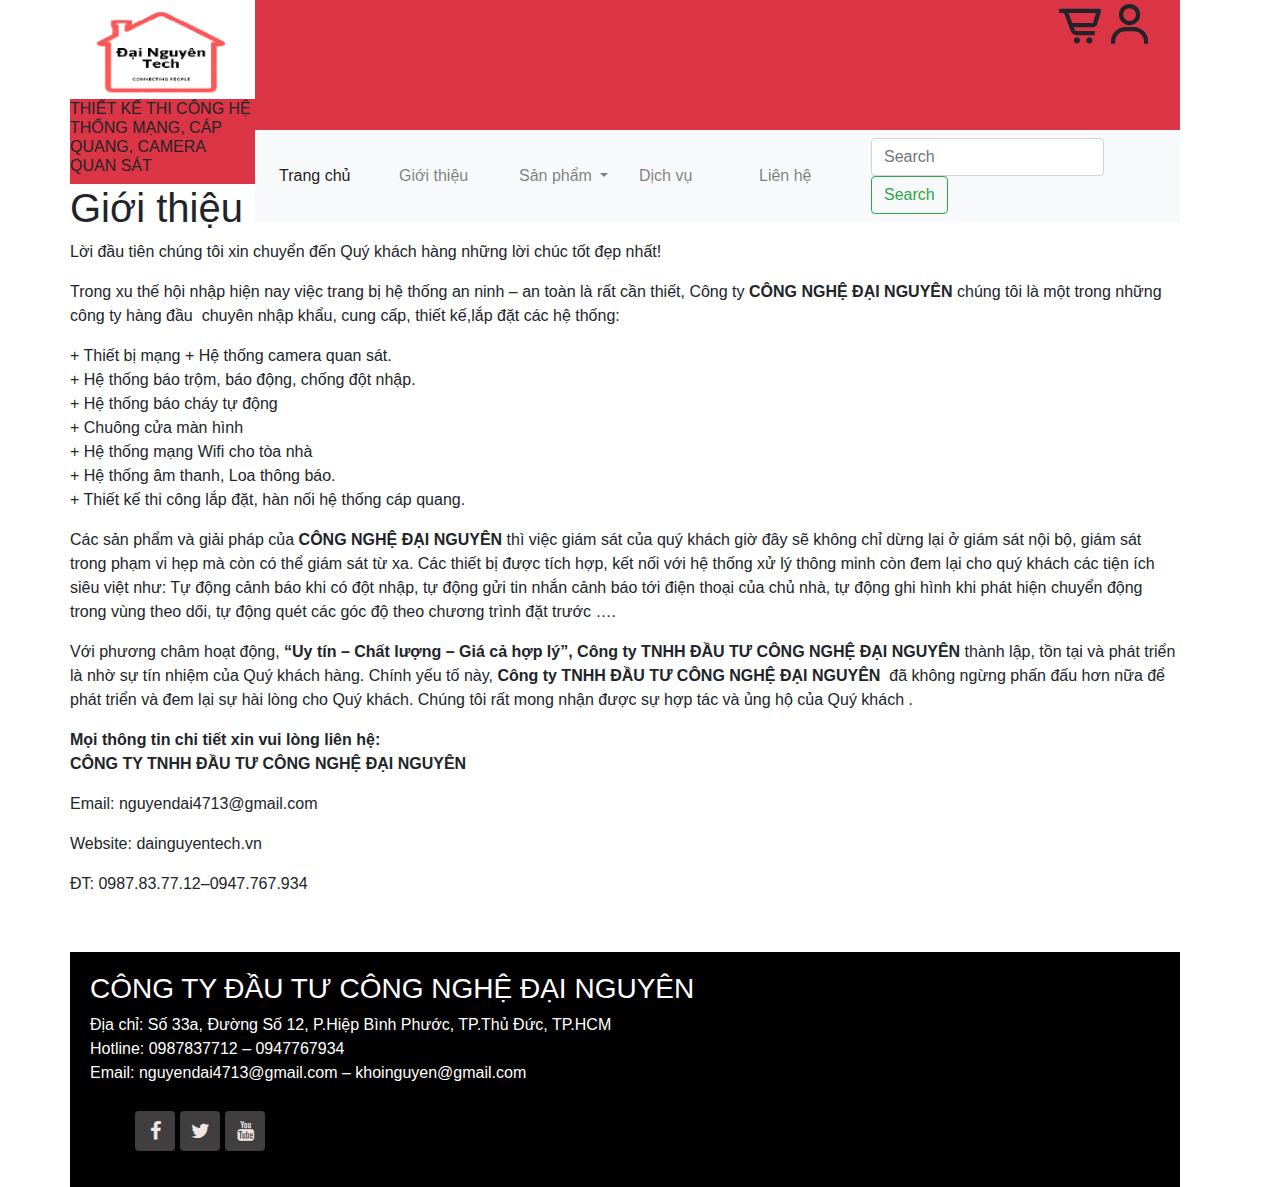
<file: gioithieu.html>
<!DOCTYPE html>
<html lang="en">
<head>
    <meta charset="UTF-8">
    <meta http-equiv="X-UA-Compatible" content="IE=edge">
    <meta name="viewport" content="width=device-width, initial-scale=1.0">
    <link rel="stylesheet" href="./css/bootstrap.min.css">
    
    <link rel="stylesheet" href="https://stackpath.bootstrapcdn.com/font-awesome/4.7.0/css/font-awesome.min.css"> 
    <link href='https://unpkg.com/boxicons@2.1.2/css/boxicons.min.css' rel='stylesheet'>
    <script src="./js/jquery-3.6.4.min.js"></script>
    <script src="./js/bootstrap.min.js"></script>
    <link rel="stylesheet" href="./css/base.css">
       
    <script>

    </script>
    <title>Giới thiêu-Công ty công nghê Đại Nguyên</title>
</head>
<body>
    <div class="container bg-white">
        <div  class="row col-md-12">
            <div class="col-md-2 bg-danger">
                <img style="width: 100%;" src="./img/logo.png" alt="">
                <h6>THIẾT KẾ THI CÔNG HỆ THỐNG MẠNG, CÁP QUANG, CAMERA QUAN SÁT</h6>
            </div>
            <div class="col-md-10 bg-danger">
                <div class="navbar_icon ">
                    <i class="bx bx-cart-alt" id="cart-icon"></i>
                    <i class='bx bx-user' id="user-icon"></i>
                </div>
                <!-- <div class="navbar_user">
                    <h1>Đăng Nhập</h1>
                    <div class="form">
                        <label>Email or Phone</label>
                        <input type="text">
                        <label>Password</label>
                        <input type="password">
                    </div>
                    <a href="#" class="user_btn btn">Đăng Nhập</a>
                    <div class="user-login">
                        <span>Đăng ký tài khoản</span>
                        <a href="login.html" >Tại Đây</a>
                    </div>
                </div> -->
                <nav class="navbar navbar-expand-lg navbar-light bg-light">

                
                    <button class="navbar-toggler" type="button" data-toggle="collapse" data-target="#navbarSupportedContent" aria-controls="navbarSupportedContent" aria-expanded="false" aria-label="Toggle navigation">
                      <span class="navbar-toggler-icon"></span>
                    </button>
                  
                    <div class="collapse navbar-collapse" id="navbarSupportedContent">
                      <ul class="navbar-nav mr-auto">
                        <li class="nav-item active">
                          <a class="nav-link" href="index.html">Trang chủ <span class="sr-only">(current)</span></a>
                        </li>
                        <li class="nav-item">
                          <a class="nav-link" href="gioithieu.html">Giới thiệu</a>
                        </li>
                        <li class="nav-item dropdown">
                          <a class="nav-link dropdown-toggle " href="#" id="navbarDropdown" role="button" data-toggle="dropdown" aria-haspopup="true" aria-expanded="false">
                            Sản phẩm
                          </a>
                          <div class="dropdown-menu " aria-labelledby="navbarDropdown">
                            <a class="dropdown-item" href="#">Thiết bị mạng</a>
                            <ul>
                                <li><a class="dropdown-item" href="bodinhtuyen.html">Bộ định tuyến</a></li>
                                <li><a class="dropdown-item" href="swich.html">Switch mạng</a></li>
                                <li><a class="dropdown-item" href="bokichsong.html">Bộ kích sóng Wifi</a></li>
                              </ul>
                            <a class="dropdown-item" href="#">Router mạng</a>
                            <a class="dropdown-item" href="#">Máy chấm công</a>
                            <a class="dropdown-item" href="#">Camera quan sát</a>
                            <div class="dropdown-divider"></div>
                            <a class="dropdown-item" href="#">Một vài sản phẩm khác</a>
                        <li class="nav-item">
                            <a href="dichvu.html" class="nav-link">Dịch vụ</a>
                        </li>
                        <li class="nav-item">
                            <a href="lienhe.html" class="nav-link">Liên hệ</a>
                        </li>
     
                      </ul>
                      <form class="form-inline my-2 my-lg-0">
                        <input class="form-control mr-sm-2" type="search" placeholder="Search" aria-label="Search">
                        <button class="btn btn-outline-success my-2 my-sm-0" type="submit">Search</button>
                      </form>
                    </div>
                  </nav>
            </div>
        </div>
        <div class="row col-md-12">
            <div class="content">
                <article id="post-22" class="blog-no-image post-22 page type-page status-publish hentry">
                    <!--post thumbnal options-->
                    <header class="entry-header">
                        <h1 class="entry-title">Giới thiệu</h1>
                    </header>
                    <!-- .entry-header -->
                    <div class="entry-content clearfix">
                        <p>Lời đầu tiên chúng tôi xin chuyển đến Quý khách hàng những lời chúc tốt đẹp nhất!</p>
                        <p>
                            Trong xu thế hội nhập hiện nay việc trang bị hệ thống an ninh – an toàn là rất cần thiết, Công ty <strong>CÔNG NGHỆ ĐẠI NGUYÊN</strong>
                            chúng tôi là một trong những công ty hàng đầu  chuyên nhập khẩu, cung cấp, thiết kế,lắp đặt các hệ thống:
                        </p>
                        <p>
                            + Thiết bị mạng
                            + Hệ thống camera quan sát.<br/>
                            + Hệ thống báo trộm, báo động, chống đột nhập.<br/>
                            + Hệ thống báo cháy tự động<br/>
                            + Chuông cửa màn hình<br/>
                            + Hệ thống mạng Wifi cho tòa nhà<br/>
                            + Hệ thống âm thanh, Loa thông báo.<br/>+ Thiết kế thi công lắp đặt, hàn nối hệ thống cáp quang.
                        </p>
                        <p>
                            Các sản phẩm và giải pháp của <strong>CÔNG NGHỆ ĐẠI NGUYÊN</strong>
                            thì việc giám sát của quý khách giờ đây sẽ không chỉ dừng lại ở giám sát nội bộ, giám sát trong phạm vi hẹp mà còn có thể giám sát từ xa. Các thiết bị được tích hợp, kết nối với hệ thống xử lý thông minh còn đem lại cho quý khách các tiện ích siêu việt như: Tự động cảnh báo khi có đột nhập, tự động gửi tin nhắn cảnh báo tới điện thoại của chủ nhà, tự động ghi hình khi phát hiện chuyển động trong vùng theo dői, tự động quét các góc độ theo chương trình đặt trước &#8230;.
                        </p>
                        <p>
                            Với phương châm hoạt động, <strong>“Uy tín – Chất lượng – Giá cả hợp lý”,</strong>
                            <strong>Công ty TNHH ĐẦU TƯ CÔNG NGHỆ ĐẠI NGUYÊN</strong>
                            thành lập, tồn tại và phát triển là nhờ sự tín nhiệm của Quý khách hàng. Chính yếu tố này, <strong>Công ty TNHH ĐẦU TƯ CÔNG NGHỆ ĐẠI NGUYÊN </strong>
                            đã không ngừng phấn đấu hơn nữa để phát triển và đem lại sự hài lòng cho Quý khách. Chúng tôi rất mong nhận được sự hợp tác và ủng hộ của Quý khách .
                        </p>
                        <p>
                            <strong>Mọi thông tin chi tiết xin vui lòng liên hệ: </strong>
                            <br/>
                            <strong>CÔNG TY TNHH ĐẦU TƯ CÔNG NGHỆ ĐẠI NGUYÊN</strong>
                        </p>
                        <p>Email: nguyendai4713@gmail.com</p>
                        <p>Website: dainguyentech.vn</p>
                        <p>ĐT: 0987.83.77.12&#8211;0947.767.934</p>
                        <p>&nbsp;</p>
                    </div>
                    <!-- .entry-content -->
                </article>
            </div>
            <div class="col-md-12" style="background-color: black; color: white;">
                <footer style="padding: 20px;">  
                    <h3>CÔNG TY ĐẦU TƯ CÔNG NGHỆ ĐẠI NGUYÊN</h3>
                    <P>
                        Địa chỉ: Số 33a, Đường Số 12, P.Hiệp Bình Phước, TP.Thủ Đức, TP.HCM
                        <br>
                        Hotline: 0987837712 – 0947767934
                        <br>
                        Email: nguyendai4713@gmail.com – khoinguyen@gmail.com
                    </P>
                    <ul class="social-icon">
                        <li><a href="https://www.facebook.com"><i class="fa fa-facebook"></i></a></li>
                        <li><a href="https://twitter.com"><i class="fa fa-twitter"></i></a></li>
                        <li><a href="https://www.youtube.com"><i class="fa fa-youtube"></i></a></li>
                    </ul>
        
                </footer>
            </div>
            
        </div> 
    </div>
</body>
</html>
</file>
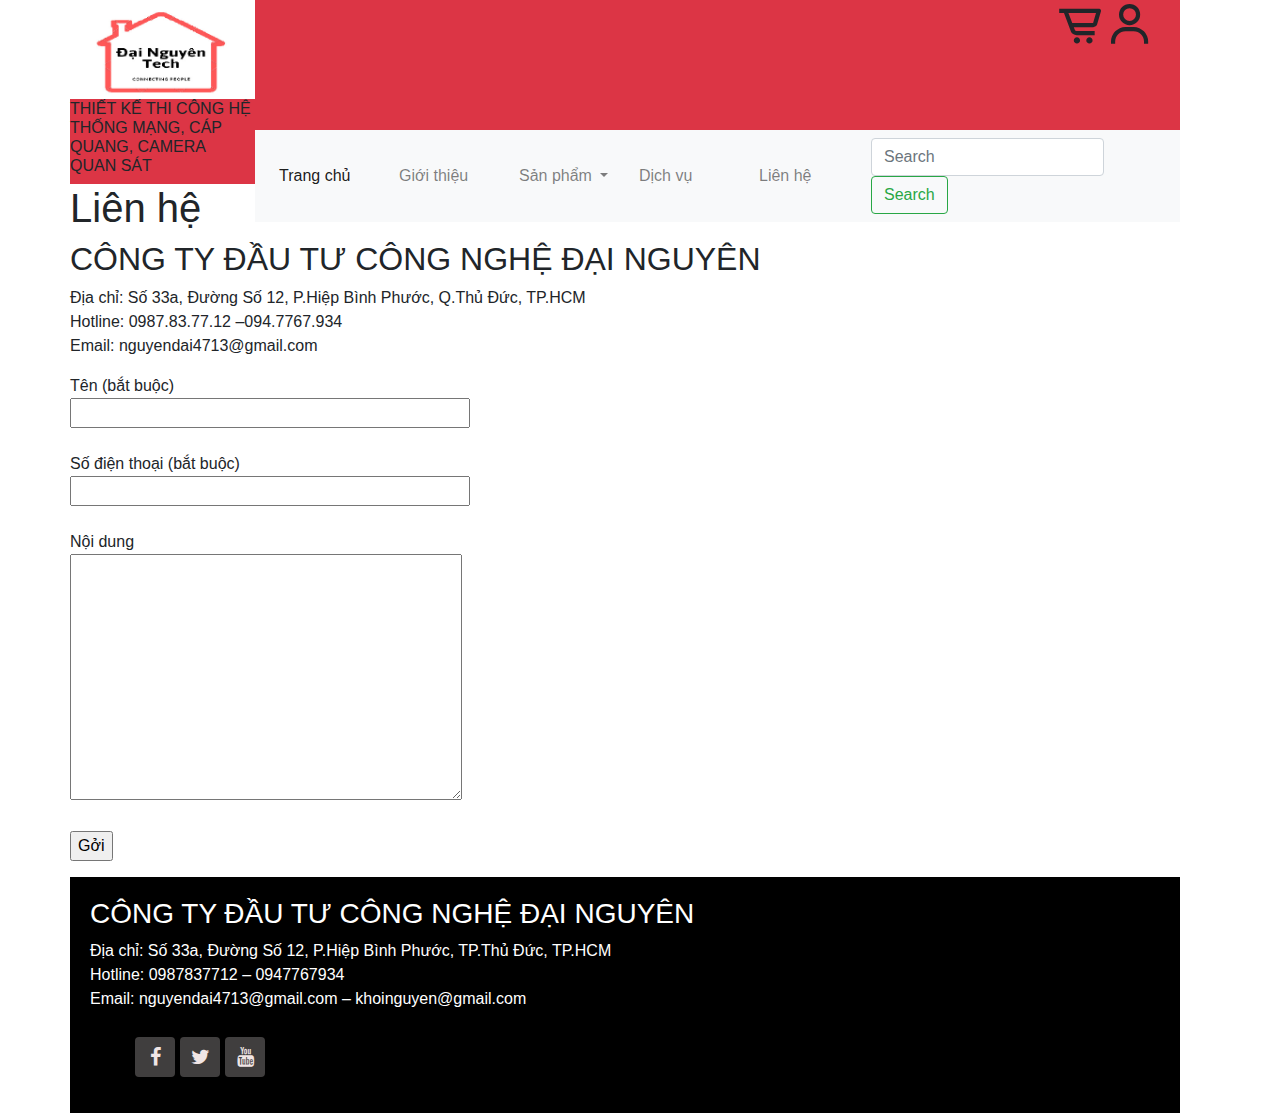
<file: lienhe.html>
<!DOCTYPE html>
<html lang="en">
<head>
    <meta charset="UTF-8">
    <meta http-equiv="X-UA-Compatible" content="IE=edge">
    <meta name="viewport" content="width=device-width, initial-scale=1.0">
    <link rel="stylesheet" href="./css/bootstrap.min.css">
    
    <link rel="stylesheet" href="https://stackpath.bootstrapcdn.com/font-awesome/4.7.0/css/font-awesome.min.css"> 
    <link href='https://unpkg.com/boxicons@2.1.2/css/boxicons.min.css' rel='stylesheet'>
    <script src="./js/jquery-3.6.4.min.js"></script>
    <script src="./js/bootstrap.min.js"></script>
    <link rel="stylesheet" href="./css/base.css">
     
    <script>

    </script>
    <title>Home-Công ty công nghê Đại Nguyên</title>
</head>
<body>
    <div class="container bg-white">
        <div  class="row col-md-12">
            <div class="col-md-2 bg-danger">
                <img style="width: 100%;" src="./img/logo.png" alt="">
                <h6>THIẾT KẾ THI CÔNG HỆ THỐNG MẠNG, CÁP QUANG, CAMERA QUAN SÁT</h6>
            </div>
            <div class="col-md-10 bg-danger">
                <div class="navbar_icon ">
                    <i class="bx bx-cart-alt" id="cart-icon"></i>
                    <i class='bx bx-user' id="user-icon"></i>
                </div>
                <!-- <div class="navbar_user">
                    <h1>Đăng Nhập</h1>
                    <div class="form">
                        <label>Email or Phone</label>
                        <input type="text">
                        <label>Password</label>
                        <input type="password">
                    </div>
                    <a href="#" class="user_btn btn">Đăng Nhập</a>
                    <div class="user-login">
                        <span>Đăng ký tài khoản</span>
                        <a href="login.html" >Tại Đây</a>
                    </div>
                </div> -->
                <nav class="navbar navbar-expand-lg navbar-light bg-light">

                
                    <button class="navbar-toggler" type="button" data-toggle="collapse" data-target="#navbarSupportedContent" aria-controls="navbarSupportedContent" aria-expanded="false" aria-label="Toggle navigation">
                      <span class="navbar-toggler-icon"></span>
                    </button>
                  
                    <div class="collapse navbar-collapse" id="navbarSupportedContent">
                      <ul class="navbar-nav mr-auto">
                        <li class="nav-item active">
                          <a class="nav-link" href="index.html">Trang chủ <span class="sr-only">(current)</span></a>
                        </li>
                        <li class="nav-item">
                          <a class="nav-link" href="gioithieu.html">Giới thiệu</a>
                        </li>
                        <li class="nav-item dropdown">
                          <a class="nav-link dropdown-toggle " href="#" id="navbarDropdown" role="button" data-toggle="dropdown" aria-haspopup="true" aria-expanded="false">
                            Sản phẩm
                          </a>
                          <div class="dropdown-menu " aria-labelledby="navbarDropdown">
                            <a class="dropdown-item" href="#">Thiết bị mạng</a>
                            <ul>
                                <li><a class="dropdown-item" href="bodinhtuyen.html">Bộ định tuyến</a></li>
                                <li><a class="dropdown-item" href="swich.html">Switch mạng</a></li>
                                <li><a class="dropdown-item" href="bokichsong.html">Bộ kích sóng Wifi</a></li>
                              </ul>
                            <a class="dropdown-item" href="#">Router mạng</a>
                            <a class="dropdown-item" href="#">Máy chấm công</a>
                            <a class="dropdown-item" href="#">Camera quan sát</a>
                            <div class="dropdown-divider"></div>
                            <a class="dropdown-item" href="#">Một vài sản phẩm khác</a>
                        <li class="nav-item">
                            <a href="dichvu.html" class="nav-link">Dịch vụ</a>
                        </li>
                        <li class="nav-item">
                            <a href="lienhe.html" class="nav-link">Liên hệ</a>
                        </li>
     
                      </ul>
                      <form class="form-inline my-2 my-lg-0">
                        <input class="form-control mr-sm-2" type="search" placeholder="Search" aria-label="Search">
                        <button class="btn btn-outline-success my-2 my-sm-0" type="submit">Search</button>
                      </form>
                    </div>
                  </nav>
            </div>
        </div>
        <div class="row col-md-12">
            <div class="content">
                <article id="post-24" class="blog-no-image post-24 page type-page status-publish hentry">
                    <!--post thumbnal options-->
                    <header class="entry-header">
                        <h1 class="entry-title">Liên hệ</h1>
                    </header>
                    <!-- .entry-header -->
                    <div class="entry-content clearfix">
                        <h2 style="text-align: left;">CÔNG TY ĐẦU TƯ CÔNG NGHỆ ĐẠI NGUYÊN</h2>
                        <p style="text-align: left;">
                            Địa chỉ: Số 33a, Đường Số 12, P.Hiệp Bình Phước, Q.Thủ Đức, TP.HCM<br/>
                            Hotline: 0987.83.77.12  &#8211;094.7767.934<br/>Email: nguyendai4713@gmail.com
                        </p>
                        <div role="form" class="wpcf7" id="wpcf7-f26-p24-o1" lang="vi" dir="ltr">
                            <div class="screen-reader-response"></div>
                            <form action="/lien-he/#wpcf7-f26-p24-o1" method="post" class="wpcf7-form" novalidate="novalidate">
                                <div style="display: none;">
                                    <input type="hidden" name="_wpcf7" value="26"/>
                                    <input type="hidden" name="_wpcf7_version" value="5.0.2"/>
                                    <input type="hidden" name="_wpcf7_locale" value="vi"/>
                                    <input type="hidden" name="_wpcf7_unit_tag" value="wpcf7-f26-p24-o1"/>
                                    <input type="hidden" name="_wpcf7_container_post" value="24"/>
                                </div>
                                <p>
                                    <label>
                                        Tên (bắt buộc)<br/>
                                        <span class="wpcf7-form-control-wrap your-name">
                                            <input type="text" name="your-name" value="" size="40" class="wpcf7-form-control wpcf7-text wpcf7-validates-as-required" aria-required="true" aria-invalid="false"/>
                                        </span>
                                    </label>
                                </p>
                                <p>
                                    <label>
                                        Số điện thoại (bắt buộc)<br/>
                                        <span class="wpcf7-form-control-wrap tel-884">
                                            <input type="tel" name="tel-884" value="" size="40" class="wpcf7-form-control wpcf7-text wpcf7-tel wpcf7-validates-as-required wpcf7-validates-as-tel" aria-required="true" aria-invalid="false"/>
                                        </span>
                                    </label>
                                </p>
                                <p>
                                    <label>
                                        Nội dung<br/>
                                        <span class="wpcf7-form-control-wrap your-message">
                                            <textarea name="your-message" cols="40" rows="10" class="wpcf7-form-control wpcf7-textarea" aria-invalid="false"></textarea>
                                        </span>
                                    </label>
                                </p>
                                <p>
                                    <input type="submit" value="Gởi" class="wpcf7-form-control wpcf7-submit"/>
                                </p>
                                <div class="wpcf7-response-output wpcf7-display-none"></div>
                            </form>
                        </div>
                    </div>
                    <!-- .entry-content -->
                </article>
            </div>
            <div class="col-md-12" style="background-color: black; color: white;">
                <footer style="padding: 20px;">  
                    <h3>CÔNG TY ĐẦU TƯ CÔNG NGHỆ ĐẠI NGUYÊN</h3>
                    <P>
                        Địa chỉ: Số 33a, Đường Số 12, P.Hiệp Bình Phước, TP.Thủ Đức, TP.HCM
                        <br>
                        Hotline: 0987837712 – 0947767934
                        <br>
                        Email: nguyendai4713@gmail.com – khoinguyen@gmail.com
                    </P>
                    <ul class="social-icon">
                        <li><a href="https://www.facebook.com"><i class="fa fa-facebook"></i></a></li>
                        <li><a href="https://twitter.com"><i class="fa fa-twitter"></i></a></li>
                        <li><a href="https://www.youtube.com"><i class="fa fa-youtube"></i></a></li>
                    </ul>
        
                </footer>
            </div>
            
        </div> 
    </div>
</body>
</html>
</file>
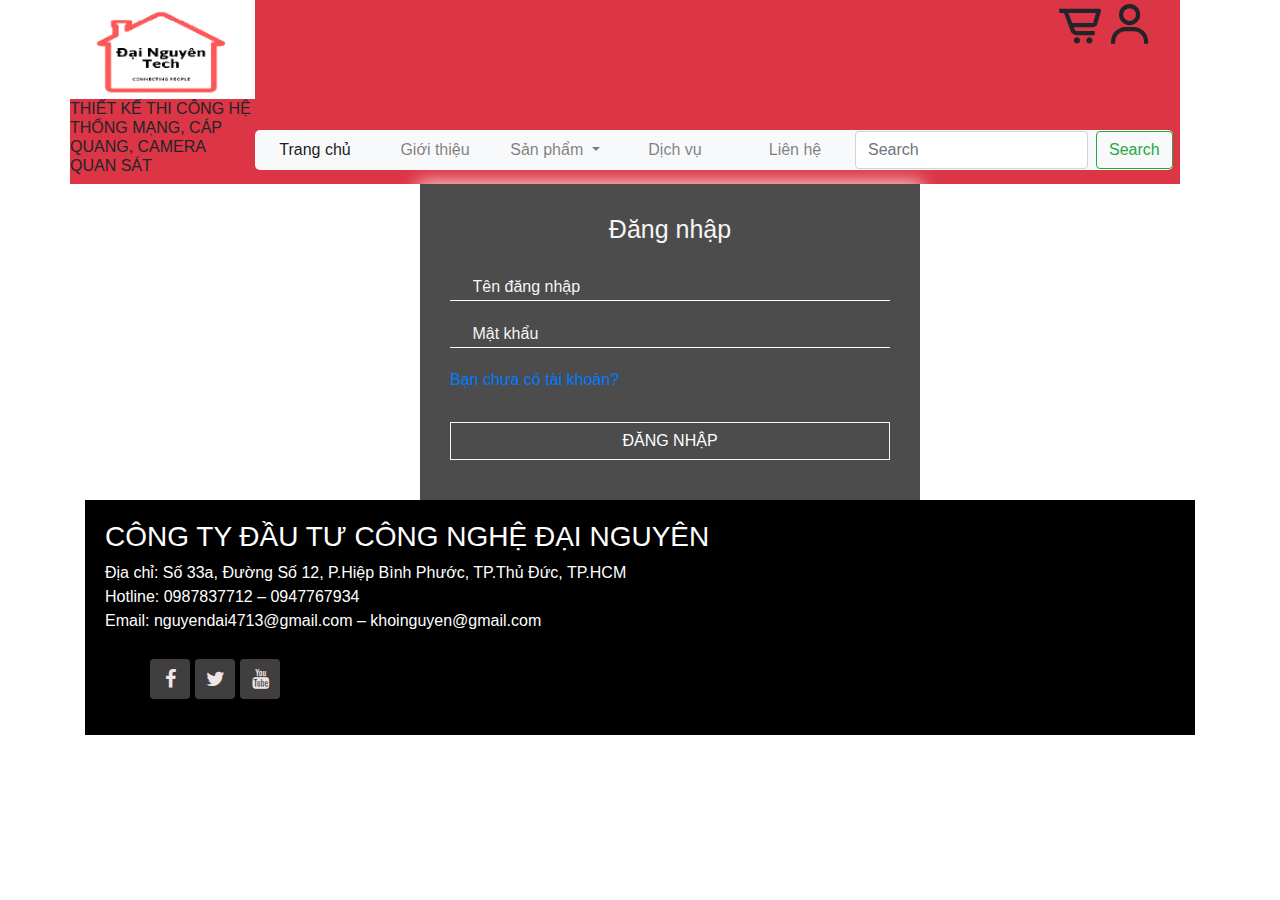
<file: signin.html>
<!DOCTYPE html>
<html lang="en">

<head>
    <meta charset="UTF-8">
    <meta http-equiv="X-UA-Compatible" content="IE=edge">
    <meta name="viewport" content="width=device-width, initial-scale=1.0">
    <link rel="stylesheet" href="./css/bootstrap.min.css">
    <link rel="stylesheet" href="./css/base.css">





    <link rel="stylesheet" href="https://stackpath.bootstrapcdn.com/font-awesome/4.7.0/css/font-awesome.min.css">
    <link href='https://unpkg.com/boxicons@2.1.2/css/boxicons.min.css' rel='stylesheet'>
    <script src="./js/jquery-3.6.4.min.js"></script>
    <script src="./js/bootstrap.min.js"></script>
    <script>

    </script>
    <script src="./js/main.js"></script>
    <title>Home-Công ty công nghê Đại Nguyên</title>
    <style>
        #wrapper {
            min-height:     300px;
            display: flex;
            justify-content: center;
            align-items: center;
            margin-left: 350px;
        }

        #form-login {
            width: 500px;
            max-width: 1000px;
            background: rgba(0, 0, 0, 0.7);
            flex-grow: 1;
            padding: 30px 30px 40px;
            box-shadow: 0px 0px 17px 2px rgba(255, 255, 255, 0.8);
        }

        .form-heading {
            font-size: 25px;
            color: #f5f5f5;
            text-align: center;
            margin-bottom: 30px;
        }

        .form-group {
            border-bottom: 1px solid #fff;
            margin-top: 15px;
            margin-bottom: 20px;
            display: flex;
        }

        .form-group i {
            color: #fff;
            font-size: 14px;
            padding-top: 5px;
            padding-right: 10px;
        }

        .form-input {
            background: transparent;
            border: 0;
            outline: 0;
            color: #f5f5f5;
            flex-grow: 1;
        }

        .form-input::placeholder {
            color: #f5f5f5;
        }

        #eye i {
            padding-right: 0;
            cursor: pointer;
        }

        .form-submit {
            background: transparent;
            border: 1px solid #f5f5f5;
            color: #fff;
            width: 100%;
            text-transform: uppercase;
            padding: 6px 10px;
            transition: 0.25s ease-in-out;
            margin-top: 30px;
        }

        .form-submit:hover {
            border: 1px solid #54a0ff;
        }
    </style>
</head>

<body>
    <div class="container bg-white">
        <div class="row col-md-12">
            <div class="col-md-2 bg-danger">
                <img style="width: 100%;" src="./img/logo.png" alt="">
                <h6>THIẾT KẾ THI CÔNG HỆ THỐNG MẠNG, CÁP QUANG, CAMERA QUAN SÁT</h6>
            </div>
            <div class="col-md-10 bg-danger">
                <div class="navbar_icon ">
                    <i class="bx bx-cart-alt" id="cart-icon"></i>
                    <div class='bx bx-user userBlock' id="user-icon">
                      <ul class="account-list">
                        <li class="createUser"><a href="signin.html">Sign in</a></li>
                        <li class="createUser"><a href="signup.html">Sign up</a></li>
                      </ul>
                    </div>
                  </div>


                <!-- <div class="navbar_user">
                    <h1>Đăng Nhập</h1>
                    <div class="form">
                        <label>Email or Phone</label>
                        <input type="text">
                        <label>Password</label>
                        <input type="password">
                    </div>
                    <a href="#" class="user_btn btn">Đăng Nhập</a>
                    <div class="user-login">
                        <span>Đăng ký tài khoản</span>
                        <a href="login.html" >Tại Đây</a>
                    </div>
                </div> -->
                <nav class="navbar navbar-expand-lg navbar-light bg-light menu-top">
                    <button class="navbar-toggler" type="button" data-toggle="collapse"
                        data-target="#navbarSupportedContent" aria-controls="navbarSupportedContent"
                        aria-expanded="false" aria-label="Toggle navigation">
                        <span class="navbar-toggler-icon"></span>
                    </button>

                    <div class="collapse navbar-collapse" id="navbarSupportedContent">
                        <ul class="navbar-nav mr-auto list-menu">
                            <li class="nav-item active">
                                <a class="nav-link" href="index.html">Trang chủ <span
                                        class="sr-only">(current)</span></a>
                            </li>
                            <li class="nav-item">
                                <a class="nav-link" href="gioithieu.html">Giới thiệu</a>
                            </li>
                            <li class="nav-item dropdown">
                                <a class="nav-link dropdown-toggle " href="#" id="navbarDropdown" role="button"
                                    data-toggle="dropdown" aria-haspopup="true" aria-expanded="false">
                                    Sản phẩm
                                </a>
                                <div class="dropdown-menu " aria-labelledby="navbarDropdown">
                                    <a class="dropdown-item" href="#">Thiết bị mạng</a>
                                    <ul>
                                        <li class="dropp"><a class="dropdown-item " href="bodinhtuyen.html">Bộ định
                                                tuyến</a></li>
                                        <li class="dropp"><a class="dropdown-item " href="swich.html">Switch mạng</a>
                                        </li>
                                        <li class="dropp"><a class="dropdown-item " href="bokichsong.html">Bộ kích sóng
                                                Wifi</a></li>
                                    </ul>
                                    <a class="dropdown-item" href="#">Router mạng</a>
                                    <a class="dropdown-item" href="#">Máy chấm công</a>
                                    <a class="dropdown-item" href="#">Camera quan sát</a>
                                    <div class="dropdown-divider"></div>
                                    <a class="dropdown-item" href="#">Một vài sản phẩm khác</a>
                                </div>
                            </li>
                            <li class="nav-item">
                                <a href="dichvu.html" class="nav-link">Dịch vụ</a>
                            </li>
                            <li class="nav-item">
                                <a href="lienhe.html" class="nav-link">Liên hệ</a>
                            </li>

                        </ul>
                        <form class="form-inline my-2 my-lg-0">
                            <input class="form-control mr-sm-2" type="search" placeholder="Search" aria-label="Search">
                            <button class="btn btn-outline-success my-2 my-sm-0" type="submit">Search</button>
                        </form>
                    </div>
                </nav>
            </div>
        </div>
        <div class="row col-md-12">



            <div id="wrapper">
                <form action="" id="form-login">
                    <h1 class="form-heading">Đăng nhập</h1>
                    <div class="form-group">
                        <i class="far fa-user"></i>
                        <input type="text" class="form-input" placeholder="Tên đăng nhập" id="txtMa">
                    </div>
                    <div class="form-group">
                        <i class="fas fa-key"></i>
                        <input type="password" class="form-input" placeholder="Mật khẩu" id="txtPassword">
                        <div id="eye">
                            <i class="far fa-eye"></i>
                        </div>
                    </div>
                    <a href="signup.html">Bạn chưa có tài khoản?</a>
                    <input type="submit" value="Đăng nhập" class="form-submit" >
                </form>
            </div>



        </div>
        <div class="col-md-12" style="background-color: black; color: white;">
            <footer style="padding: 20px;">
                <h3>CÔNG TY ĐẦU TƯ CÔNG NGHỆ ĐẠI NGUYÊN</h3>
                <P>
                    Địa chỉ: Số 33a, Đường Số 12, P.Hiệp Bình Phước, TP.Thủ Đức, TP.HCM
                    <br>
                    Hotline: 0987837712 – 0947767934
                    <br>
                    Email: nguyendai4713@gmail.com – khoinguyen@gmail.com
                </P>
                <ul class="social-icon">
                    <li><a href="https://www.facebook.com"><i class="fa fa-facebook"></i></a></li>
                    <li><a href="https://twitter.com"><i class="fa fa-twitter"></i></a></li>
                    <li><a href="https://www.youtube.com"><i class="fa fa-youtube"></i></a></li>
                </ul>

            </footer>
        </div>

    </div>
    </div>
</body>

</html>
</file>
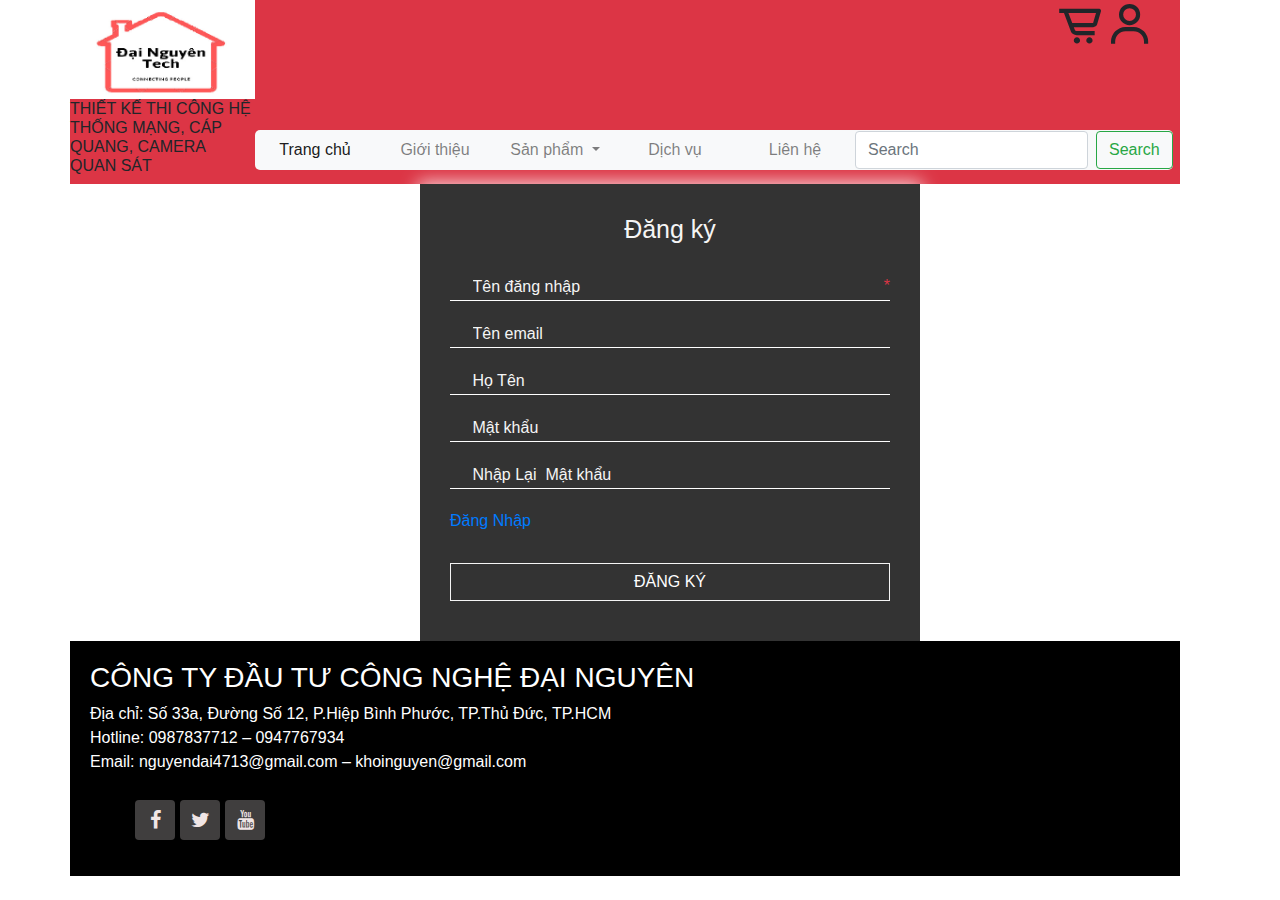
<file: signup.html>
<!DOCTYPE html>
<html lang="en">

<head>
  <meta charset="UTF-8">
  <meta http-equiv="X-UA-Compatible" content="IE=edge">
  <meta name="viewport" content="width=device-width, initial-scale=1.0">
  <link rel="stylesheet" href="./css/bootstrap.min.css">
  <link rel="stylesheet" href="./css/base.css">





  <link rel="stylesheet" href="https://stackpath.bootstrapcdn.com/font-awesome/4.7.0/css/font-awesome.min.css">
  <link href='https://unpkg.com/boxicons@2.1.2/css/boxicons.min.css' rel='stylesheet'>
  <script src="./js/jquery-3.6.4.min.js"></script>
  <script src="./js/bootstrap.min.js"></script>
  <script>

  </script>
  <script src="./js/main.js"></script>
  <style>
    
    #wrapper {
            min-height:     300px;
            display: flex;
            justify-content: center;
            align-items: center;
            margin-left: 350px;
        }

        #form-login {
            width: 500px;
            max-width: 1000px;
            background: rgba(0, 0, 0, 0.8);
            flex-grow: 1;
            padding: 30px 30px 40px;
            box-shadow: 0px 0px 17px 2px rgba(255, 255, 255, 0.8);
        }

        .form-heading {
            font-size: 25px;
            color: #f5f5f5;
            text-align: center;
            margin-bottom: 30px;
        }

        .form-group {
            border-bottom: 1px solid #fff;
            margin-top: 15px;
            margin-bottom: 20px;
            display: flex;
        }

        .form-group i {
            color: #fff;
            font-size: 14px;
            padding-top: 5px;
            padding-right: 10px;
        }

        .form-input {
            background: transparent;
            border: 0;
            outline: 0;
            color: #f5f5f5;
            flex-grow: 1;
        }

        .form-input::placeholder {
            color: #f5f5f5;
        }

        #eye i {
            padding-right: 0;
            cursor: pointer;
        }

        .form-submit {
            background: transparent;
            border: 1px solid #f5f5f5;
            color: #fff;
            width: 100%;
            text-transform: uppercase;
            padding: 6px 10px;
            transition: 0.25s ease-in-out;
            margin-top: 30px;
        }

        .form-submit:hover {
            border: 1px solid #54a0ff;
        }
  </style>
  <title>Home-Công ty công nghê Đại Nguyên</title>
</head>

<body>
  <div class="container bg-white">
    <div class="row col-md-12">
      <div class="col-md-2 bg-danger">
        <img style="width: 100%;" src="./img/logo.png" alt="">
        <h6>THIẾT KẾ THI CÔNG HỆ THỐNG MẠNG, CÁP QUANG, CAMERA QUAN SÁT</h6>
      </div>
      <div class="col-md-10 bg-danger">
        <div class="navbar_icon ">
          <i class="bx bx-cart-alt" id="cart-icon"></i>
          <div class='bx bx-user userBlock' id="user-icon">
            <ul class="account-list">
              <li class="createUser"><a href="signin.html">Sign in</a></li>
              <li class="createUser"><a href="signup.html">Sign up</a></li>
            </ul>
          </div>
        </div>

        <!-- <div class="navbar_user">
                    <h1>Đăng Nhập</h1>
                    <div class="form">
                        <label>Email or Phone</label>
                        <input type="text">
                        <label>Password</label>
                        <input type="password">
                    </div>
                    <a href="#" class="user_btn btn">Đăng Nhập</a>
                    <div class="user-login">
                        <span>Đăng ký tài khoản</span>
                        <a href="login.html" >Tại Đây</a>
                    </div>
                </div> -->
        <nav class="navbar navbar-expand-lg navbar-light bg-light menu-top">
          <button class="navbar-toggler" type="button" data-toggle="collapse" data-target="#navbarSupportedContent"
            aria-controls="navbarSupportedContent" aria-expanded="false" aria-label="Toggle navigation">
            <span class="navbar-toggler-icon"></span>
          </button>

          <div class="collapse navbar-collapse" id="navbarSupportedContent">
            <ul class="navbar-nav mr-auto list-menu">
              <li class="nav-item active">
                <a class="nav-link" href="index.html">Trang chủ <span class="sr-only">(current)</span></a>
              </li>
              <li class="nav-item">
                <a class="nav-link" href="gioithieu.html">Giới thiệu</a>
              </li>
              <li class="nav-item dropdown">
                <a class="nav-link dropdown-toggle " href="#" id="navbarDropdown" role="button" data-toggle="dropdown"
                  aria-haspopup="true" aria-expanded="false">
                  Sản phẩm
                </a>
                <div class="dropdown-menu " aria-labelledby="navbarDropdown">
                  <a class="dropdown-item" href="#">Thiết bị mạng</a>
                  <ul>
                    <li class="dropp"><a class="dropdown-item " href="bodinhtuyen.html">Bộ định tuyến</a></li>
                    <li class="dropp"><a class="dropdown-item " href="swich.html">Switch mạng</a></li>
                    <li class="dropp"><a class="dropdown-item " href="bokichsong.html">Bộ kích sóng Wifi</a></li>
                  </ul>
                  <a class="dropdown-item" href="#">Router mạng</a>
                  <a class="dropdown-item" href="#">Máy chấm công</a>
                  <a class="dropdown-item" href="#">Camera quan sát</a>
                  <div class="dropdown-divider"></div>
                  <a class="dropdown-item" href="#">Một vài sản phẩm khác</a>
                </div>
              </li>
              <li class="nav-item">
                <a href="dichvu.html" class="nav-link">Dịch vụ</a>
              </li>
              <li class="nav-item">
                <a href="lienhe.html" class="nav-link">Liên hệ</a>
              </li>

            </ul>
            <form class="form-inline my-2 my-lg-0">
              <input class="form-control mr-sm-2" type="search" placeholder="Search" aria-label="Search">
              <button class="btn btn-outline-success my-2 my-sm-0" type="submit">Search</button>
            </form>
          </div>
        </nav>
      </div>
    </div>
    <div class="row col-md-12">
      <div class="content">
       
        <div id="wrapper">
            <form action="" id="form-login">
                <h1 class="form-heading">Đăng ký</h1>
                <div class="form-group">
                    <i class="far fa-user"></i>
                    <input type="text" class="form-input" placeholder="Tên đăng nhập" id="txtMa">
                    <span id="tbMa" class="text-danger">*</span>
                </div>
                <div class="form-group">
                    <i class="far fa-user"></i>
                    <input type="email" class="form-input" placeholder="Tên email" id="txtEmail">
                </div>
                <div class="form-group">
                    <i class="far fa-user"></i>
                    <input type="text" class="form-input" placeholder="Họ Tên" id="txtName">
                </div>
                <div class="form-group">
                    <i class="fas fa-key"></i>
                    <input type="password" class="form-input" placeholder="Mật khẩu" id="txtPassword">
                    <div id="eye">
                        <i class="far fa-eye"></i>
                    </div>
                </div>
                <div class="form-group">
                    <i class="fas fa-key"></i>
                    <input type="password" class="form-input" placeholder="Nhập Lại  Mật khẩu" id="checkPass">
                    <div id="eye">
                        <i class="far fa-eye"></i>
                    </div>
                </div>
                <a href="signin.html">Đăng Nhập</a>
                <input type="submit" value="Đăng ký" class="form-submit" >
            </form>
        </div>
        



      </div>
      <div class="col-md-12" style="background-color: black; color: white;">
        <footer style="padding: 20px;">
          <h3>CÔNG TY ĐẦU TƯ CÔNG NGHỆ ĐẠI NGUYÊN</h3>
          <P>
            Địa chỉ: Số 33a, Đường Số 12, P.Hiệp Bình Phước, TP.Thủ Đức, TP.HCM
            <br>
            Hotline: 0987837712 – 0947767934
            <br>
            Email: nguyendai4713@gmail.com – khoinguyen@gmail.com
          </P>
          <ul class="social-icon">
            <li><a href="https://www.facebook.com"><i class="fa fa-facebook"></i></a></li>
            <li><a href="https://twitter.com"><i class="fa fa-twitter"></i></a></li>
            <li><a href="https://www.youtube.com"><i class="fa fa-youtube"></i></a></li>
          </ul>

        </footer>
      </div>

    </div>
  </div>
</body>

</html>
</file>
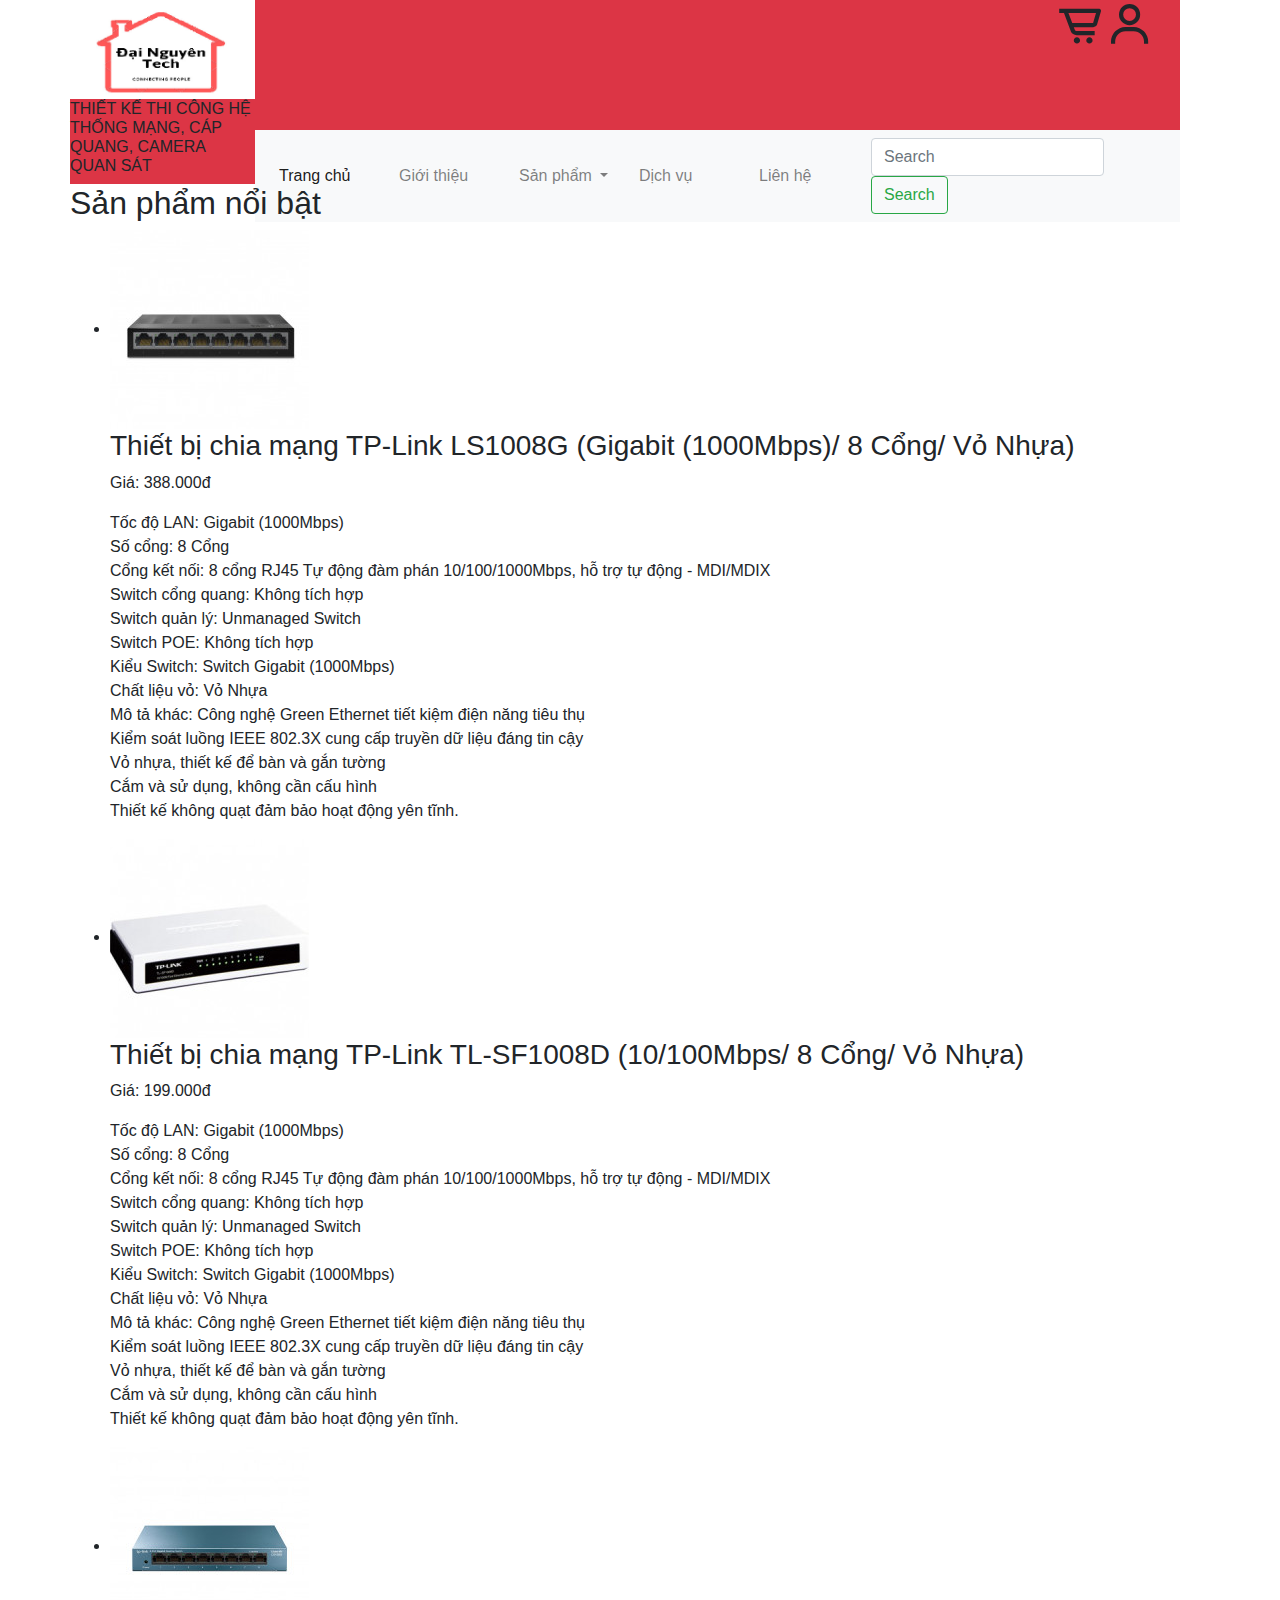
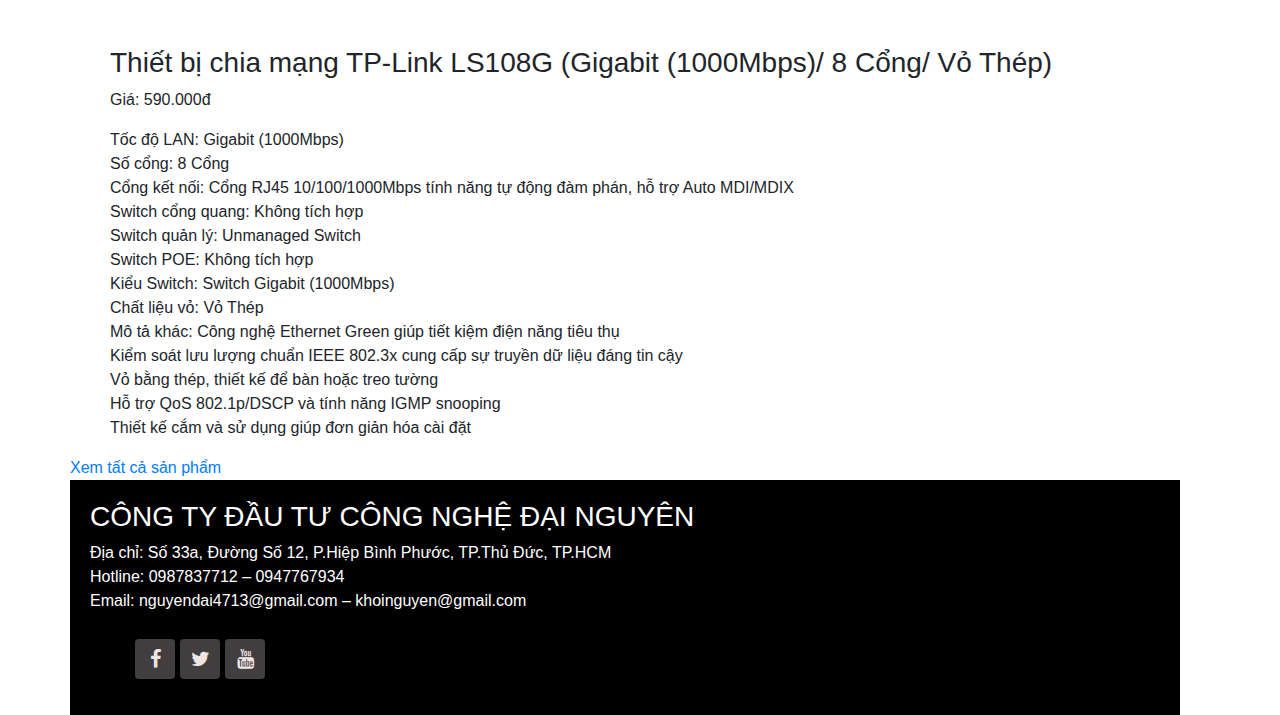
<file: swich.html>
<!DOCTYPE html>
<html lang="en">

<head>
    <meta charset="UTF-8">
    <meta http-equiv="X-UA-Compatible" content="IE=edge">
    <meta name="viewport" content="width=device-width, initial-scale=1.0">
    <link rel="stylesheet" href="./css/bootstrap.min.css">

    <link rel="stylesheet" href="https://stackpath.bootstrapcdn.com/font-awesome/4.7.0/css/font-awesome.min.css">
    <link href='https://unpkg.com/boxicons@2.1.2/css/boxicons.min.css' rel='stylesheet'>
    <script src="./js/jquery-3.6.4.min.js"></script>
    <script src="./js/bootstrap.min.js"></script>
    <link rel="stylesheet" href="./css/base.css">
    
    <script>
       

    </script>
    <title>Home-Công ty công nghê Đại Nguyên</title>
</head>

<body>
    <div class="container bg-white">
        <div class="row col-md-12">
            <div class="col-md-2 bg-danger">
                <img style="width: 100%;" src="./img/logo.png" alt="">
                <h6>THIẾT KẾ THI CÔNG HỆ THỐNG MẠNG, CÁP QUANG, CAMERA QUAN SÁT</h6>
            </div>
            <div class="col-md-10 bg-danger">
                <div class="navbar_icon ">
                    <i class="bx bx-cart-alt" id="cart-icon"></i>
                    <i class='bx bx-user' id="user-icon"></i>
                </div>
                <!-- <div class="navbar_user">
                    <h1>Đăng Nhập</h1>
                    <div class="form">
                        <label>Email or Phone</label>
                        <input type="text">
                        <label>Password</label>
                        <input type="password">
                    </div>
                    <a href="#" class="user_btn btn">Đăng Nhập</a>
                    <div class="user-login">
                        <span>Đăng ký tài khoản</span>
                        <a href="login.html" >Tại Đây</a>
                    </div>
                </div> -->
                <nav class="navbar navbar-expand-lg navbar-light bg-light">


                    <button class="navbar-toggler" type="button" data-toggle="collapse"
                        data-target="#navbarSupportedContent" aria-controls="navbarSupportedContent"
                        aria-expanded="false" aria-label="Toggle navigation">
                        <span class="navbar-toggler-icon"></span>
                    </button>

                    <div class="collapse navbar-collapse" id="navbarSupportedContent">
                        <ul class="navbar-nav mr-auto">
                            <li class="nav-item active">
                                <a class="nav-link" href="index.html">Trang chủ <span
                                        class="sr-only">(current)</span></a>
                            </li>
                            <li class="nav-item">
                                <a class="nav-link" href="gioithieu.html">Giới thiệu</a>
                            </li>
                            <li class="nav-item dropdown">
                                <a class="nav-link dropdown-toggle " href="#" id="navbarDropdown" role="button"
                                    data-toggle="dropdown" aria-haspopup="true" aria-expanded="false">
                                    Sản phẩm
                                </a>
                                <div class="dropdown-menu " aria-labelledby="navbarDropdown">
                                    <a class="dropdown-item" href="#">Thiết bị mạng</a>
                                    <ul>
                                        <li><a class="dropdown-item" href="bodinhtuyen.html">Bộ định tuyến</a></li>
                                        <li><a class="dropdown-item" href="swich.html">Switch mạng</a></li>
                                        <li><a class="dropdown-item" href="bokichsong.html">Bộ kích sóng Wifi</a></li>
                                    </ul>
                                    <a class="dropdown-item" href="#">Router mạng</a>
                                    <a class="dropdown-item" href="#">Máy chấm công</a>
                                    <a class="dropdown-item" href="#">Camera quan sát</a>
                                    <div class="dropdown-divider"></div>
                                    <a class="dropdown-item" href="#">Một vài sản phẩm khác</a>
                            <li class="nav-item">
                                <a href="dichvu.html" class="nav-link">Dịch vụ</a>
                            </li>
                            <li class="nav-item">
                                <a href="lienhe.html" class="nav-link">Liên hệ</a>
                            </li>
                            
                            
                        </ul>
                        <form class="form-inline my-2 my-lg-0">
                            <input class="form-control mr-sm-2" type="search" placeholder="Search" aria-label="Search">
                            <button class="btn btn-outline-success my-2 my-sm-0" type="submit">Search</button>
                        </form>
                    </div>
                </nav>
            </div>
        </div>
        <div class="row col-md-12">
            <div class="content">
                <section>
                    <h2>Sản phẩm nổi bật</h2>
                    <ul>
                        <li>
                            
                                <img src="./img/swich.jpg" alt="Router">
                                <h3>Thiết bị chia mạng TP-Link LS1008G (Gigabit (1000Mbps)/ 8 Cổng/ Vỏ Nhựa)</h3>
                                <p>Giá: 388.000đ</p>
                                    <p>Tốc độ LAN: Gigabit (1000Mbps) <br>
                                        Số cổng: 8 Cổng <br>
                                        Cổng kết nối: 8 cổng RJ45 Tự động đàm phán 10/100/1000Mbps, hỗ trợ tự động - MDI/MDIX <br>
                                        Switch cổng quang: Không tích hợp <br>
                                        Switch quản lý: Unmanaged Switch <br>
                                        Switch POE: Không tích hợp <br>
                                        Kiểu Switch: Switch Gigabit (1000Mbps) <br>
                                        Chất liệu vỏ: Vỏ Nhựa <br>
                                        Mô tả khác: Công nghệ Green Ethernet tiết kiệm điện năng tiêu thụ <br>
                                        Kiểm soát luồng IEEE 802.3X cung cấp truyền dữ liệu đáng tin cậy <br>
                                        Vỏ nhựa, thiết kế để bàn và gắn tường <br>
                                        Cắm và sử dụng, không cần cấu hình <br>
                                        Thiết kế không quạt đảm bảo hoạt động yên tĩnh. <br>
                                    </p>
                                
                            
                        </li>
                        <li>
                            
                                <img src="./img/swich2.jpg" alt="Switch">
                                <h3>Thiết bị chia mạng TP-Link TL-SF1008D (10/100Mbps/ 8 Cổng/ Vỏ Nhựa)</h3>
                                <p>Giá: 199.000đ</p>
                                <p>Tốc độ LAN: Gigabit (1000Mbps) <br>
                                    Số cổng: 8 Cổng <br>
                                    Cổng kết nối: 8 cổng RJ45 Tự động đàm phán 10/100/1000Mbps, hỗ trợ tự động - MDI/MDIX <br>
                                    Switch cổng quang: Không tích hợp <br>
                                    Switch quản lý: Unmanaged Switch <br>
                                    Switch POE: Không tích hợp <br>
                                    Kiểu Switch: Switch Gigabit (1000Mbps) <br>
                                    Chất liệu vỏ: Vỏ Nhựa <br>
                                    Mô tả khác: Công nghệ Green Ethernet tiết kiệm điện năng tiêu thụ <br>
                                    Kiểm soát luồng IEEE 802.3X cung cấp truyền dữ liệu đáng tin cậy <br>
                                    Vỏ nhựa, thiết kế để bàn và gắn tường <br>
                                    Cắm và sử dụng, không cần cấu hình <br>
                                    Thiết kế không quạt đảm bảo hoạt động yên tĩnh. <br>
                                </p>
                            
                        </li>
                        <li>
                            
                                <img src="./img/swich3.jpg" alt="Access point">
                                <h3>Thiết bị chia mạng TP-Link LS108G (Gigabit (1000Mbps)/ 8 Cổng/ Vỏ Thép)</h3>
                                <p>Giá: 590.000đ</p>
                                <p>
                                    Tốc độ LAN: Gigabit (1000Mbps) <br>
                                    Số cổng: 8 Cổng <br>
                                    Cổng kết nối: Cổng RJ45 10/100/1000Mbps tính năng tự động đàm phán, hỗ trợ Auto MDI/MDIX <br>
                                    Switch cổng quang: Không tích hợp <br> 
                                    Switch quản lý: Unmanaged Switch <br>
                                    Switch POE: Không tích hợp <br>
                                    Kiểu Switch: Switch Gigabit (1000Mbps) <br>
                                    Chất liệu vỏ: Vỏ Thép <br>
                                    Mô tả khác: Công nghệ Ethernet Green giúp tiết kiệm điện năng tiêu thụ <br>
                                    Kiểm soát lưu lượng chuẩn IEEE 802.3x cung cấp sự truyền dữ liệu đáng tin cậy <br>
                                    Vỏ bằng thép, thiết kế để bàn hoặc treo tường <br>
                                    Hỗ trợ QoS 802.1p/DSCP và tính năng IGMP snooping <br>
                                    Thiết kế cắm và sử dụng giúp đơn giản hóa cài đặt <br>
                                </p>
                            
                        </li>
                    </ul>
                    <a href="">Xem tất cả sản phẩm</a>
                </section>







            </div>
            <div class="col-md-12" style="background-color: black; color: white;">
                <footer style="padding: 20px;">
                    <h3>CÔNG TY ĐẦU TƯ CÔNG NGHỆ ĐẠI NGUYÊN</h3>
                    <P>
                        Địa chỉ: Số 33a, Đường Số 12, P.Hiệp Bình Phước, TP.Thủ Đức, TP.HCM
                        <br>
                        Hotline: 0987837712 – 0947767934
                        <br>
                        Email: nguyendai4713@gmail.com – khoinguyen@gmail.com
                    </P>
                    <ul class="social-icon">
                        <li><a href="https://www.facebook.com"><i class="fa fa-facebook"></i></a></li>
                        <li><a href="https://twitter.com"><i class="fa fa-twitter"></i></a></li>
                        <li><a href="https://www.youtube.com"><i class="fa fa-youtube"></i></a></li>
                    </ul>

                </footer>
            </div>

        </div>
    </div>
</body>

</html>
</file>
<file: css/base.css>
[class*="col-"]{
    padding-left: 0px;
    padding-right: 0px;
    
}
.navbar-nav .nav-item{
    width: 120px;
}

.dropp{
    width: 100%;
}
.dropdown-menu{
    width: 200px;
}
.navbar{
    position: absolute;
    top: 130px;
}
.mySlides {
    display:none;
    height: 700px;
    width:100%;
}
.social-icon{

display: flex;
}
.social-icon li {
list-style: none;
margin-top: 10px;
margin-left: 5;


}

.social-icon li a{
display: inline-block;
width: 40px;
height: 40px;
background: #403e3e;
display: flex;
justify-content: center;
align-items: center;
text-decoration: none;
border-radius: 4px;
margin-left: 5px;
}
.social-icon li a:hover{
background: #f00;
}
.social-icon li a .fa{
color: #f0e5e5;
font-size: 20px;
}
.navbar_icon {
    display: flex;
font-size: 50px;
margin-left: 800px;

}
#cart-icon  {
cursor: pointer;
}
#cart-icon:hover{
font-size: larger;
}
#user-icon{
cursor: pointer;
border-radius: 10px;

}
#user-icon:hover{
font-size: larger;
}
.slide{
    min-width: 1111px;
}
.menu-top{
    border-radius: 5px;
    padding: 0px 0px;
}
.list-menu{
    text-align: center;
}
.list-menu li:hover{
    background-color: #ccc;
    border-radius: 5px;
}

.userBlock{
    display: relative;
}
.userBlock:hover .account-list{
    display: block;
}

.account-list{
    border-radius: 3px;
    box-shadow: 0 3px 4px #403e3e;
    display: none;
    position: absolute;
    background-color: white;
    list-style: none;
    padding: 0;
    top: 60PX;
    right: 25px;
    text-decoration: none;

}
.createUser{
    font-size: 16px;
    margin-top: 5px;
    padding: 5px 5px;
    color: #ccc;
    width: 100%;
    height: 100%;
}
.createUser:hover{
    background-color: #ccc;
}
.createUser a{
    color: black;
}
.createUser a:hover{
    color: black;
    text-decoration: none;
}
</file>
